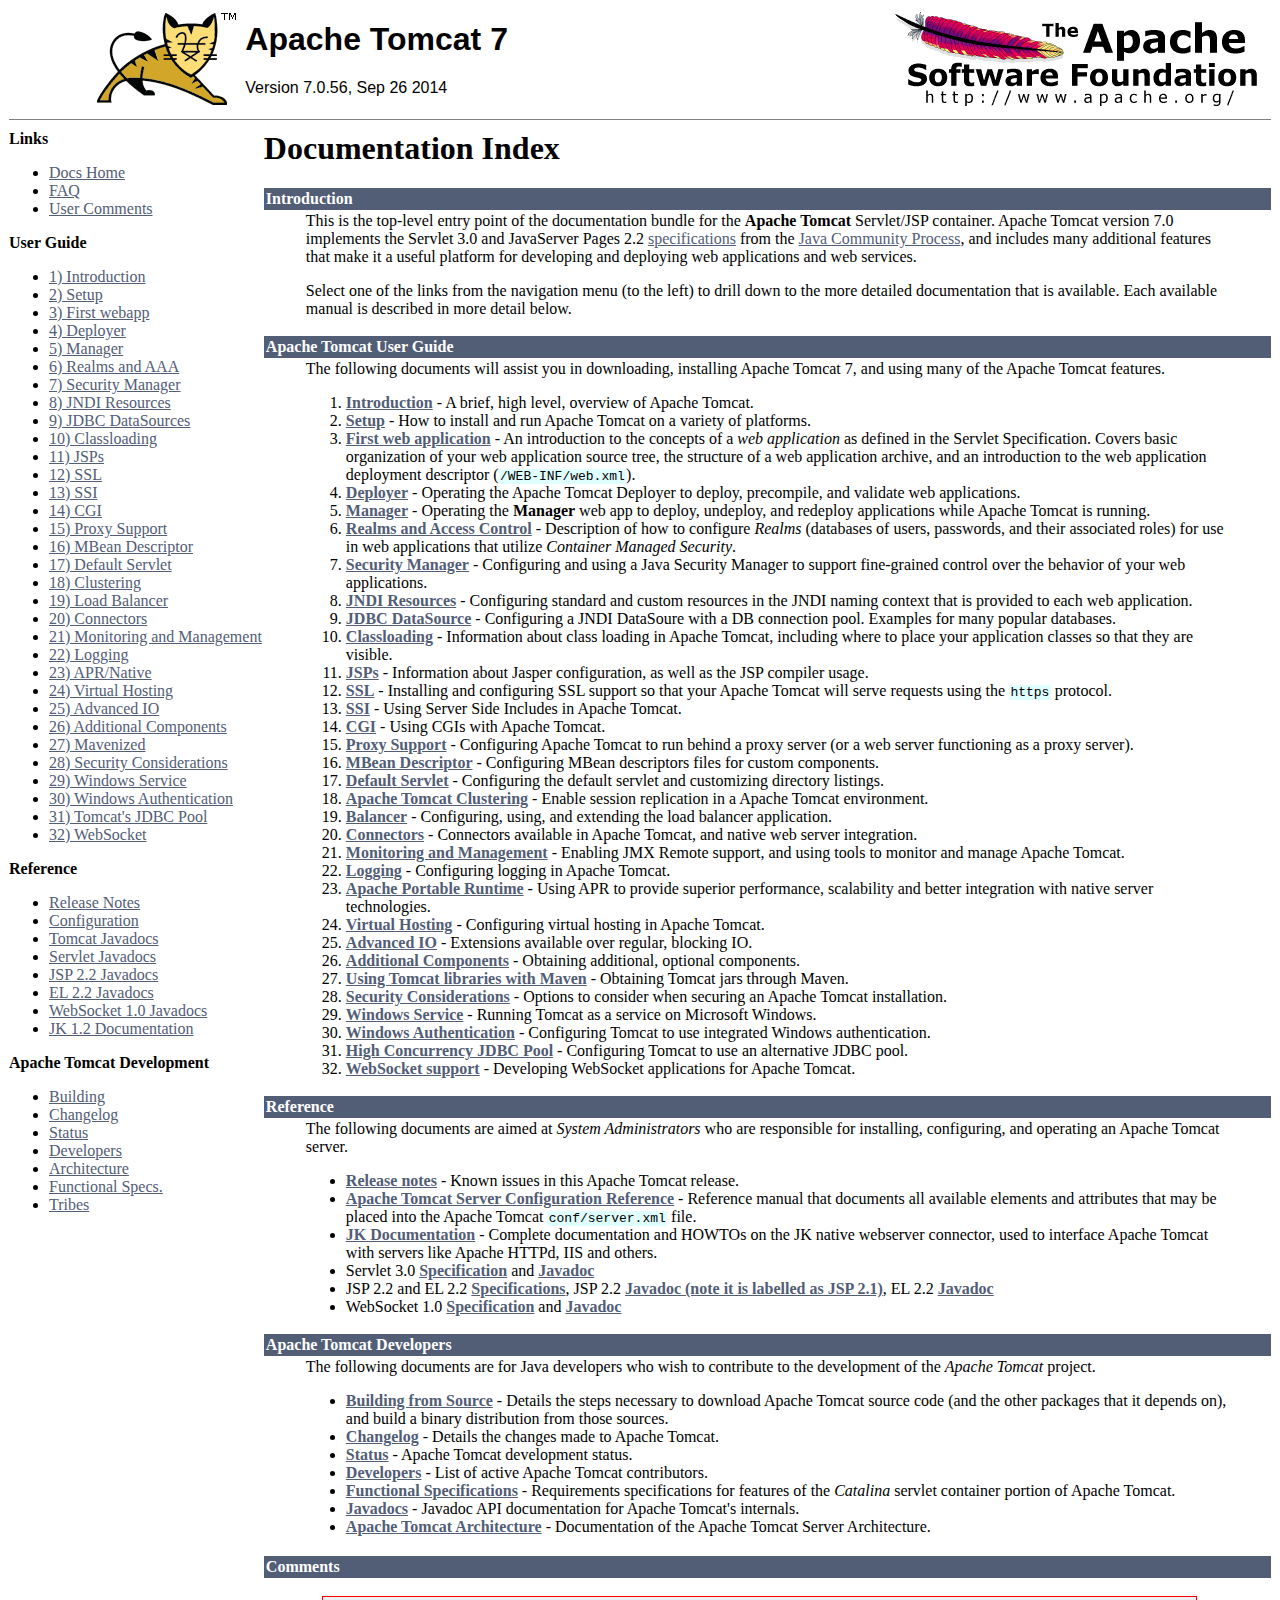
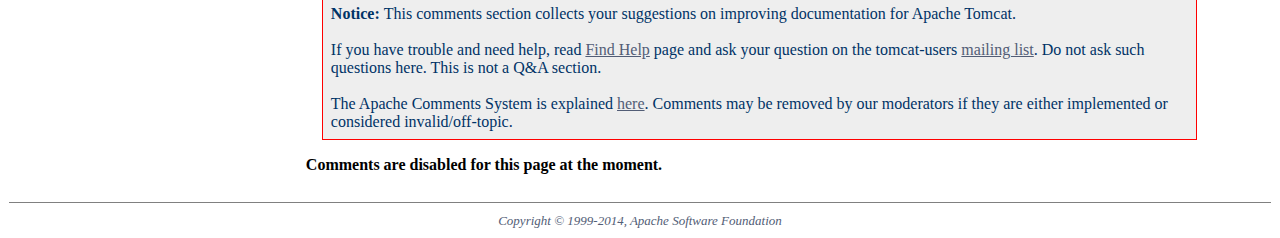
<file: OurMarkets/.metadata/.me_tcat7/webapps/docs/index.html>
<html><head><META http-equiv="Content-Type" content="text/html; charset=iso-8859-1"><title>Apache Tomcat 7 (7.0.56) - Documentation Index</title><meta name="author" content="Craig R. McClanahan"><meta name="author" content="Remy Maucherat"><meta name="author" content="Yoav Shapira"><style type="text/css" media="print">
    .noPrint {display: none;}
    td#mainBody {width: 100%;}
</style><style type="text/css">
code {background-color:rgb(224,255,255);padding:0 0.1em;}
code.attributeName, code.propertyName {background-color:transparent;}


table {
  border-collapse: collapse;
  text-align: left;
}
table *:not(table) {
  /* Prevent border-collapsing for table child elements like <div> */
  border-collapse: separate;
}

th {
  text-align: left;
}


div.codeBox pre code, code.attributeName, code.propertyName, code.noHighlight, .noHighlight code {
  background-color: transparent;
}
div.codeBox {
  overflow: auto;
  margin: 1em 0;
}
div.codeBox pre {
  margin: 0;
  padding: 4px;
  border: 1px solid #999;
  border-radius: 5px;
  background-color: #eff8ff;
  display: table; /* To prevent <pre>s from taking the complete available width. */
  /*
  When it is officially supported, use the following CSS instead of display: table
  to prevent big <pre>s from exceeding the browser window:
  max-width: available;
  width: min-content;
  */
}

div.codeBox pre.wrap {
  white-space: pre-wrap;
}


table.defaultTable tr, table.detail-table tr {
    border: 1px solid #CCC;
}

table.defaultTable tr:nth-child(even), table.detail-table tr:nth-child(even) {
    background-color: #FAFBFF;
}

table.defaultTable tr:nth-child(odd), table.detail-table tr:nth-child(odd) {
    background-color: #EEEFFF;
}

table.defaultTable th, table.detail-table th {
  background-color: #88b;
  color: #fff;
}

table.defaultTable th, table.defaultTable td, table.detail-table th, table.detail-table td {
  padding: 5px 8px;
}


p.notice {
    border: 1px solid rgb(255, 0, 0);
    background-color: rgb(238, 238, 238);
    color: rgb(0, 51, 102);
    padding: 0.5em;
    margin: 1em 2em 1em 1em;
}
</style></head><body bgcolor="#ffffff" text="#000000" link="#525D76" alink="#525D76" vlink="#525D76"><table border="0" width="100%" cellspacing="0"><!--PAGE HEADER--><tr><td><!--PROJECT LOGO--><a href="http://tomcat.apache.org/"><img src="./images/tomcat.gif" align="right" alt="
      The Apache Tomcat Servlet/JSP Container
    " border="0"></a></td><td><h1><font face="arial,helvetica,sanserif">Apache Tomcat 7</font></h1><font face="arial,helvetica,sanserif">Version 7.0.56, Sep 26 2014</font></td><td><!--APACHE LOGO--><a href="http://www.apache.org/"><img src="./images/asf-logo.gif" align="right" alt="Apache Logo" border="0"></a></td></tr></table><table border="0" width="100%" cellspacing="4"><!--HEADER SEPARATOR--><tr><td colspan="2"><hr noshade size="1"></td></tr><tr><!--LEFT SIDE NAVIGATION--><td width="20%" valign="top" nowrap class="noPrint"><p><strong>Links</strong></p><ul><li><a href="index.html">Docs Home</a></li><li><a href="http://wiki.apache.org/tomcat/FAQ">FAQ</a></li><li><a href="#comments_section">User Comments</a></li></ul><p><strong>User Guide</strong></p><ul><li><a href="introduction.html">1) Introduction</a></li><li><a href="setup.html">2) Setup</a></li><li><a href="appdev/index.html">3) First webapp</a></li><li><a href="deployer-howto.html">4) Deployer</a></li><li><a href="manager-howto.html">5) Manager</a></li><li><a href="realm-howto.html">6) Realms and AAA</a></li><li><a href="security-manager-howto.html">7) Security Manager</a></li><li><a href="jndi-resources-howto.html">8) JNDI Resources</a></li><li><a href="jndi-datasource-examples-howto.html">9) JDBC DataSources</a></li><li><a href="class-loader-howto.html">10) Classloading</a></li><li><a href="jasper-howto.html">11) JSPs</a></li><li><a href="ssl-howto.html">12) SSL</a></li><li><a href="ssi-howto.html">13) SSI</a></li><li><a href="cgi-howto.html">14) CGI</a></li><li><a href="proxy-howto.html">15) Proxy Support</a></li><li><a href="mbeans-descriptor-howto.html">16) MBean Descriptor</a></li><li><a href="default-servlet.html">17) Default Servlet</a></li><li><a href="cluster-howto.html">18) Clustering</a></li><li><a href="balancer-howto.html">19) Load Balancer</a></li><li><a href="connectors.html">20) Connectors</a></li><li><a href="monitoring.html">21) Monitoring and Management</a></li><li><a href="logging.html">22) Logging</a></li><li><a href="apr.html">23) APR/Native</a></li><li><a href="virtual-hosting-howto.html">24) Virtual Hosting</a></li><li><a href="aio.html">25) Advanced IO</a></li><li><a href="extras.html">26) Additional Components</a></li><li><a href="maven-jars.html">27) Mavenized</a></li><li><a href="security-howto.html">28) Security Considerations</a></li><li><a href="windows-service-howto.html">29) Windows Service</a></li><li><a href="windows-auth-howto.html">30) Windows Authentication</a></li><li><a href="jdbc-pool.html">31) Tomcat's JDBC Pool</a></li><li><a href="web-socket-howto.html">32) WebSocket</a></li></ul><p><strong>Reference</strong></p><ul><li><a href="RELEASE-NOTES.txt">Release Notes</a></li><li><a href="config/index.html">Configuration</a></li><li><a href="api/index.html">Tomcat Javadocs</a></li><li><a href="servletapi/index.html">Servlet Javadocs</a></li><li><a href="jspapi/index.html">JSP 2.2 Javadocs</a></li><li><a href="elapi/index.html">EL 2.2 Javadocs</a></li><li><a href="websocketapi/index.html">WebSocket 1.0 Javadocs</a></li><li><a href="http://tomcat.apache.org/connectors-doc/">JK 1.2 Documentation</a></li></ul><p><strong>Apache Tomcat Development</strong></p><ul><li><a href="building.html">Building</a></li><li><a href="changelog.html">Changelog</a></li><li><a href="http://wiki.apache.org/tomcat/TomcatVersions">Status</a></li><li><a href="developers.html">Developers</a></li><li><a href="architecture/index.html">Architecture</a></li><li><a href="funcspecs/index.html">Functional Specs.</a></li><li><a href="tribes/introduction.html">Tribes</a></li></ul></td><!--RIGHT SIDE MAIN BODY--><td width="80%" valign="top" align="left" id="mainBody"><h1>Documentation Index</h1><table border="0" cellspacing="0" cellpadding="2"><tr><td bgcolor="#525D76"><font color="#ffffff" face="arial,helvetica.sanserif"><a name="Introduction"><strong>Introduction</strong></a></font></td></tr><tr><td><blockquote>

<p>This is the top-level entry point of the documentation bundle for the
<strong>Apache Tomcat</strong> Servlet/JSP container.  Apache Tomcat version 7.0
implements the Servlet 3.0 and JavaServer Pages 2.2
<a href="http://wiki.apache.org/tomcat/Specifications">specifications</a> from the
<a href="http://www.jcp.org">Java Community Process</a>, and includes many
additional features that make it a useful platform for developing and deploying
web applications and web services.</p>

<p>Select one of the links from the navigation menu (to the left) to drill
down to the more detailed documentation that is available.  Each available
manual is described in more detail below.</p>

</blockquote></td></tr></table><table border="0" cellspacing="0" cellpadding="2"><tr><td bgcolor="#525D76"><font color="#ffffff" face="arial,helvetica.sanserif"><a name="Apache Tomcat User Guide"><!--()--></a><a name="Apache_Tomcat_User_Guide"><strong>Apache Tomcat User Guide</strong></a></font></td></tr><tr><td><blockquote>

<p>The following documents will assist you in downloading, installing
Apache Tomcat 7, and using many of the Apache Tomcat features.</p>

<ol>
<li><a href="introduction.html"><strong>Introduction</strong></a> - A
    brief, high level, overview of Apache Tomcat.</li>
<li><a href="setup.html"><strong>Setup</strong></a> - How to install and run
    Apache Tomcat on a variety of platforms.</li>
<li><a href="appdev/index.html"><strong>First web application</strong></a>
    - An introduction to the concepts of a <em>web application</em> as defined
    in the Servlet Specification.  Covers basic organization of your web application
    source tree, the structure of a web application archive, and an
    introduction to the web application deployment descriptor
    (<code>/WEB-INF/web.xml</code>).</li>
<li><a href="deployer-howto.html"><strong>Deployer</strong></a> -
    Operating the Apache Tomcat Deployer to deploy, precompile, and validate web
    applications.</li>
<li><a href="manager-howto.html"><strong>Manager</strong></a> -
    Operating the <strong>Manager</strong> web app to deploy, undeploy, and
    redeploy applications while Apache Tomcat is running.</li>
<li><a href="realm-howto.html"><strong>Realms and Access Control</strong></a>
    - Description of how to configure <em>Realms</em> (databases of users,
    passwords, and their associated roles) for use in web applications that
    utilize <em>Container Managed Security</em>.</li>
<li><a href="security-manager-howto.html"><strong>Security Manager</strong></a>
    - Configuring and using a Java Security Manager to
    support fine-grained control over the behavior of your web applications.
    </li>
<li><a href="jndi-resources-howto.html"><strong>JNDI Resources</strong></a>
    - Configuring standard and custom resources in the JNDI naming context
    that is provided to each web application.</li>
<li><a href="jndi-datasource-examples-howto.html">
    <strong>JDBC DataSource</strong></a>
    - Configuring a JNDI DataSoure with a DB connection pool.
    Examples for many popular databases.</li>
<li><a href="class-loader-howto.html"><strong>Classloading</strong></a>
    - Information about class loading in Apache Tomcat, including where to place
    your application classes so that they are visible.</li>
<li><a href="jasper-howto.html"><strong>JSPs</strong></a>
    - Information about Jasper configuration, as well as the JSP compiler
    usage.</li>
<li><a href="ssl-howto.html"><strong>SSL</strong></a> -
    Installing and
    configuring SSL support so that your Apache Tomcat will serve requests using
    the <code>https</code> protocol.</li>
<li><a href="ssi-howto.html"><strong>SSI</strong></a> -
    Using Server Side Includes in Apache Tomcat.</li>
<li><a href="cgi-howto.html"><strong>CGI</strong></a> -
    Using CGIs with Apache Tomcat.</li>
<li><a href="proxy-howto.html"><strong>Proxy Support</strong></a> -
    Configuring Apache Tomcat to run behind a proxy server (or a web server
    functioning as a proxy server).</li>
<li><a href="mbeans-descriptor-howto.html"><strong>MBean Descriptor</strong></a> -
    Configuring MBean descriptors files for custom components.</li>
<li><a href="default-servlet.html"><strong>Default Servlet</strong></a> -
    Configuring the default servlet and customizing directory listings.</li>
<li><a href="cluster-howto.html"><strong>Apache Tomcat Clustering</strong></a> -
    Enable session replication in a Apache Tomcat environment.</li>
<li><a href="balancer-howto.html"><strong>Balancer</strong></a> -
    Configuring, using, and extending the load balancer application.</li>
<li><a href="connectors.html"><strong>Connectors</strong></a> -
    Connectors available in Apache Tomcat, and native web server integration.</li>
<li><a href="monitoring.html"><strong>Monitoring and Management</strong></a> -
    Enabling JMX Remote support, and using tools to monitor and manage Apache Tomcat.</li>
<li><a href="logging.html"><strong>Logging</strong></a> -
    Configuring logging in Apache Tomcat.</li>
<li><a href="apr.html"><strong>Apache Portable Runtime</strong></a> -
    Using APR to provide superior performance, scalability and better
    integration with native server technologies.</li>
<li><a href="virtual-hosting-howto.html"><strong>Virtual Hosting</strong></a> -
    Configuring virtual hosting in Apache Tomcat.</li>
<li><a href="aio.html"><strong>Advanced IO</strong></a> -
    Extensions available over regular, blocking IO.</li>
<li><a href="extras.html"><strong>Additional Components</strong></a> -
    Obtaining additional, optional components.</li>
<li><a href="maven-jars.html"><strong>Using Tomcat libraries with Maven</strong></a> -
    Obtaining Tomcat jars through Maven.</li>
<li><a href="security-howto.html"><strong>Security Considerations</strong></a> -
    Options to consider when securing an Apache Tomcat installation.</li>
<li><a href="windows-service-howto.html"><strong>Windows Service</strong></a> -
    Running Tomcat as a service on Microsoft Windows.</li>
<li><a href="windows-auth-howto.html"><strong>Windows Authentication</strong></a> -
    Configuring Tomcat to use integrated Windows authentication.</li>
<li><a href="jdbc-pool.html"><strong>High Concurrency JDBC Pool</strong></a> -
    Configuring Tomcat to use an alternative JDBC pool.</li>
<li><a href="web-socket-howto.html"><strong>WebSocket support</strong></a> -
    Developing WebSocket applications for Apache Tomcat.</li>

</ol>

</blockquote></td></tr></table><table border="0" cellspacing="0" cellpadding="2"><tr><td bgcolor="#525D76"><font color="#ffffff" face="arial,helvetica.sanserif"><a name="Reference"><strong>Reference</strong></a></font></td></tr><tr><td><blockquote>

<p>The following documents are aimed at <em>System Administrators</em> who
are responsible for installing, configuring, and operating an Apache Tomcat server.
</p>
<ul>
<li><a href="RELEASE-NOTES.txt"><strong>Release notes</strong></a>
    - Known issues in this Apache Tomcat release.
    </li>
<li><a href="config/index.html"><strong>Apache Tomcat Server Configuration Reference</strong></a>
    - Reference manual that documents all available elements and attributes
      that may be placed into the Apache Tomcat <code>conf/server.xml</code> file.
    </li>
<li><a href="http://tomcat.apache.org/connectors-doc/index.html"><strong>JK Documentation</strong></a>
    - Complete documentation and HOWTOs on the JK native webserver connector,
      used to interface Apache Tomcat with servers like Apache HTTPd, IIS
      and others.</li>
<li>Servlet 3.0
    <a href="http://jcp.org/aboutJava/communityprocess/final/jsr315/index.html">
    <strong>Specification</strong></a> and
    <a href="http://docs.oracle.com/javaee/6/api/index.html?javax/servlet/package-summary.html">
    <strong>Javadoc</strong></a>
    </li>
<li>JSP 2.2 and EL 2.2
    <a href="http://jcp.org/aboutJava/communityprocess/mrel/jsr245/index.html">
    <strong>Specifications</strong></a>, JSP 2.2
    <a href="http://docs.oracle.com/javaee/6/api/index.html?javax/servlet/jsp/package-summary.html">
    <strong>Javadoc (note it is labelled as JSP 2.1)</strong></a>, EL 2.2
    <a href="http://docs.oracle.com/javaee/6/api/index.html?javax/el/package-summary.html">
    <strong>Javadoc</strong></a>
    </li>
<li>WebSocket 1.0
    <a href="http://jcp.org/aboutJava/communityprocess/final/jsr356/index.html">
    <strong>Specification</strong></a> and
    <a href="http://docs.oracle.com/javaee/7/api/javax/websocket/package-summary.html">
    <strong>Javadoc</strong></a>
    </li>
</ul>

</blockquote></td></tr></table><table border="0" cellspacing="0" cellpadding="2"><tr><td bgcolor="#525D76"><font color="#ffffff" face="arial,helvetica.sanserif"><a name="Apache Tomcat Developers"><!--()--></a><a name="Apache_Tomcat_Developers"><strong>Apache Tomcat Developers</strong></a></font></td></tr><tr><td><blockquote>

<p>The following documents are for Java developers who wish to contribute to
the development of the <em>Apache Tomcat</em> project.</p>
<ul>
<li><a href="building.html"><strong>Building from Source</strong></a> -
    Details the steps necessary to download Apache Tomcat source code (and the
    other packages that it depends on), and build a binary distribution from
    those sources.
    </li>
<li><a href="changelog.html"><strong>Changelog</strong></a> - Details the
    changes made to Apache Tomcat.
    </li>
<li><a href="http://wiki.apache.org/tomcat/TomcatVersions"><strong>Status</strong></a> -
    Apache Tomcat development status.
    </li>
<li><a href="developers.html"><strong>Developers</strong></a> - List of active
    Apache Tomcat contributors.
    </li>
<li><a href="funcspecs/index.html"><strong>Functional Specifications</strong></a>
    - Requirements specifications for features of the <em>Catalina</em> servlet
    container portion of Apache Tomcat.</li>
<li><a href="api/index.html"><strong>Javadocs</strong></a>
    - Javadoc API documentation for Apache Tomcat's internals.</li>
<li><a href="architecture/index.html"><strong>Apache Tomcat Architecture</strong></a>
    - Documentation of the Apache Tomcat Server Architecture.</li>
</ul>

</blockquote></td></tr></table></td></tr><tr class="noPrint"><td width="20%" valign="top" nowrap class="noPrint"></td><td width="80%" valign="top" align="left"><table border="0" cellspacing="0" cellpadding="2"><tr><td bgcolor="#525D76"><font color="#ffffff" face="arial,helvetica.sanserif"><a name="comments_section" id="comments_section"><strong>Comments</strong></a></font></td></tr><tr><td><blockquote><p class="notice"><strong>Notice: </strong>This comments section collects your suggestions
              on improving documentation for Apache Tomcat.<br><br>
              If you have trouble and need help, read
              <a href="http://tomcat.apache.org/findhelp.html">Find Help</a> page
              and ask your question on the tomcat-users
              <a href="http://tomcat.apache.org/lists.html">mailing list</a>.
              Do not ask such questions here. This is not a Q&amp;A section.<br><br>
              The Apache Comments System is explained <a href="./comments.html">here</a>.
              Comments may be removed by our moderators if they are either
              implemented or considered invalid/off-topic.</p><script type="text/javascript"><!--//--><![CDATA[//><!--
              var comments_shortname = 'tomcat';
              var comments_identifier = 'http://tomcat.apache.org/tomcat-7.0-doc/index.html';
              (function(w, d) {
                  if (w.location.hostname.toLowerCase() == "tomcat.apache.org") {
                      d.write('<div id="comments_thread"><\/div>');
                      var s = d.createElement('script');
                      s.type = 'text/javascript';
                      s.async = true;
                      s.src = 'https://comments.apache.org/show_comments.lua?site=' + comments_shortname + '&page=' + comments_identifier;
                      (d.getElementsByTagName('head')[0] || d.getElementsByTagName('body')[0]).appendChild(s);
                  }
                  else {
                      d.write('<div id="comments_thread"><strong>Comments are disabled for this page at the moment.<\/strong><\/div>');
                  }
              })(window, document);
              //--><!]]></script></blockquote></td></tr></table></td></tr><!--FOOTER SEPARATOR--><tr><td colspan="2"><hr noshade size="1"></td></tr><!--PAGE FOOTER--><tr><td colspan="2"><div align="center"><font color="#525D76" size="-1"><em>
        Copyright &copy; 1999-2014, Apache Software Foundation
        </em></font></div></td></tr></table></body></html>
</file>
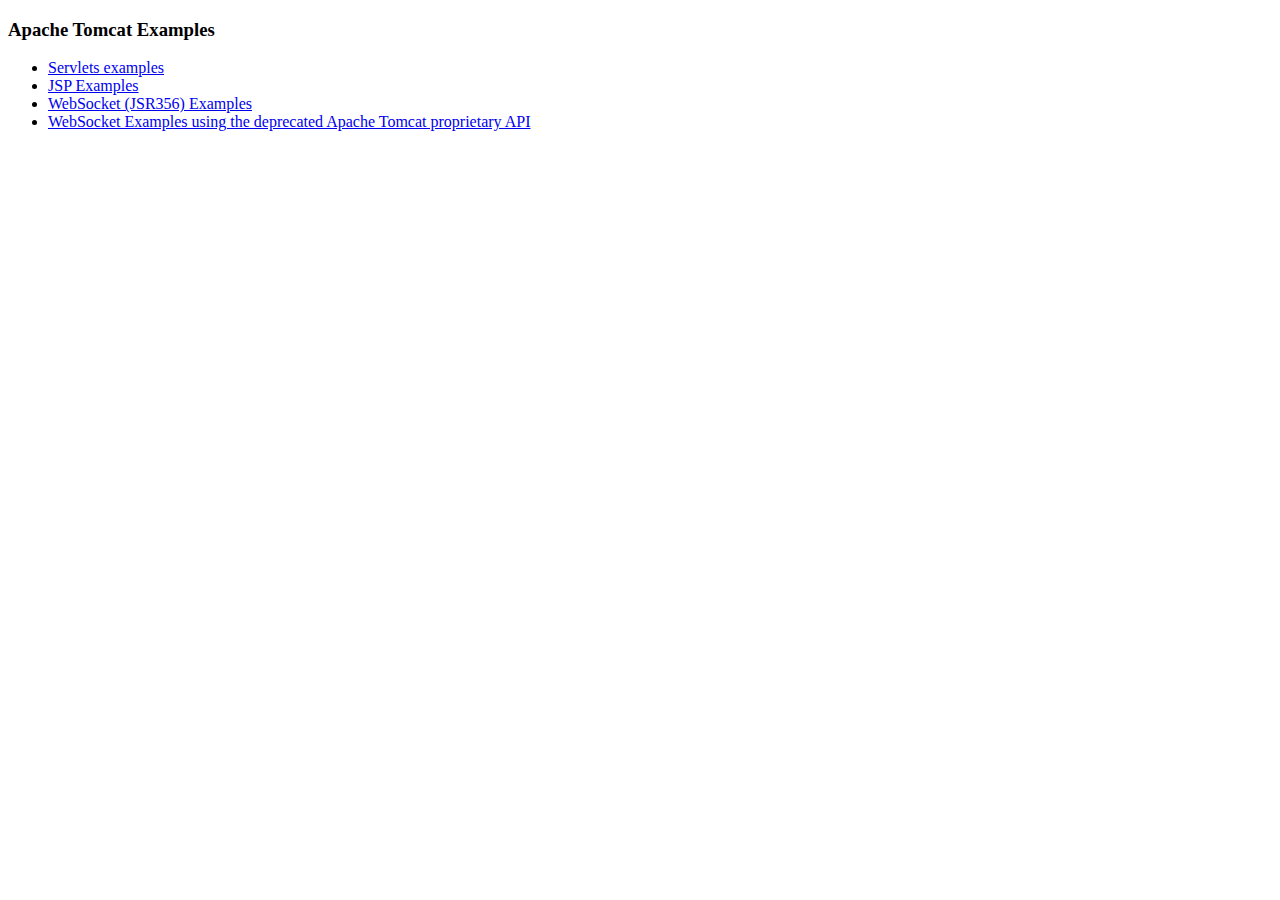
<file: OurMarkets/.metadata/.me_tcat7/webapps/examples/index.html>
<!--
  Licensed to the Apache Software Foundation (ASF) under one or more
  contributor license agreements.  See the NOTICE file distributed with
  this work for additional information regarding copyright ownership.
  The ASF licenses this file to You under the Apache License, Version 2.0
  (the "License"); you may not use this file except in compliance with
  the License.  You may obtain a copy of the License at

      http://www.apache.org/licenses/LICENSE-2.0

  Unless required by applicable law or agreed to in writing, software
  distributed under the License is distributed on an "AS IS" BASIS,
  WITHOUT WARRANTIES OR CONDITIONS OF ANY KIND, either express or implied.
  See the License for the specific language governing permissions and
  limitations under the License.
-->
<!DOCTYPE HTML><html lang="en"><head>
<meta charset="UTF-8">
<title>Apache Tomcat Examples</title>
</head>
<body>
<p>
<h3>Apache Tomcat Examples</H3>
<p></p>
<ul>
<li><a href="servlets">Servlets examples</a></li>
<li><a href="jsp">JSP Examples</a></li>
<li><a href="websocket/index.xhtml">WebSocket (JSR356) Examples</a></li>
<li><a href="websocket-deprecated">WebSocket Examples using the deprecated
    Apache Tomcat proprietary API</a></li>
</ul>
</body></html>
</file>
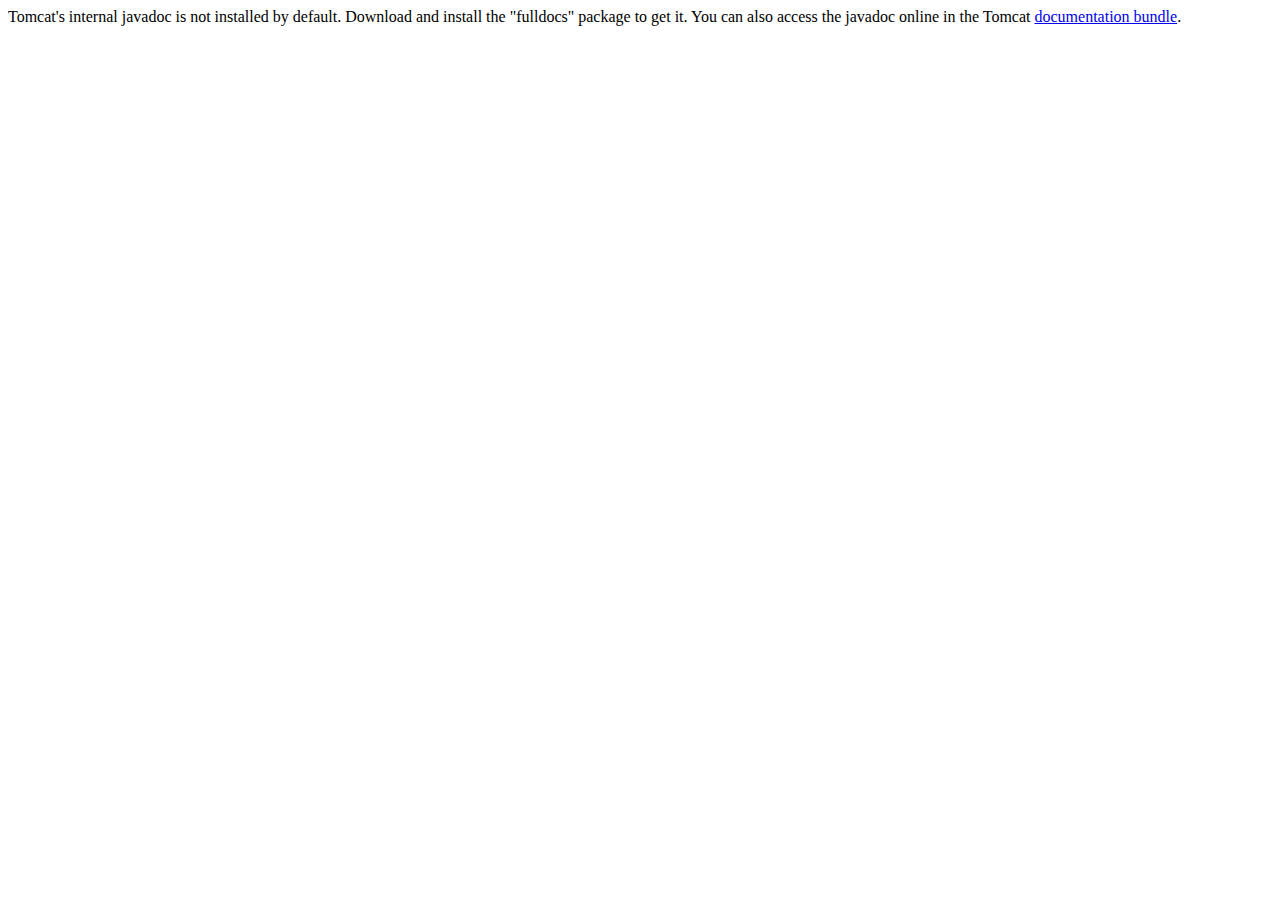
<file: OurMarkets/.metadata/.me_tcat7/webapps/docs/api/index.html>
<!--
  Licensed to the Apache Software Foundation (ASF) under one or more
  contributor license agreements.  See the NOTICE file distributed with
  this work for additional information regarding copyright ownership.
  The ASF licenses this file to You under the Apache License, Version 2.0
  (the "License"); you may not use this file except in compliance with
  the License.  You may obtain a copy of the License at

      http://www.apache.org/licenses/LICENSE-2.0

  Unless required by applicable law or agreed to in writing, software
  distributed under the License is distributed on an "AS IS" BASIS,
  WITHOUT WARRANTIES OR CONDITIONS OF ANY KIND, either express or implied.
  See the License for the specific language governing permissions and
  limitations under the License.
-->
<!doctype html public "-//w3c//dtd html 4.0 transitional//en" "http://www.w3.org/TR/REC-html40/strict.dtd">
<html>
    <head>
    <meta http-equiv="Content-Type" content="text/html; charset=iso-8859-1">
    <title>API docs</title>
</head>

<body>

Tomcat's internal javadoc is not installed by default. Download and install
the "fulldocs" package to get it.

You can also access the javadoc online in the Tomcat
<a href="http://tomcat.apache.org/tomcat-7.0-doc/">
documentation bundle</a>.

</body>
</html>
</file>
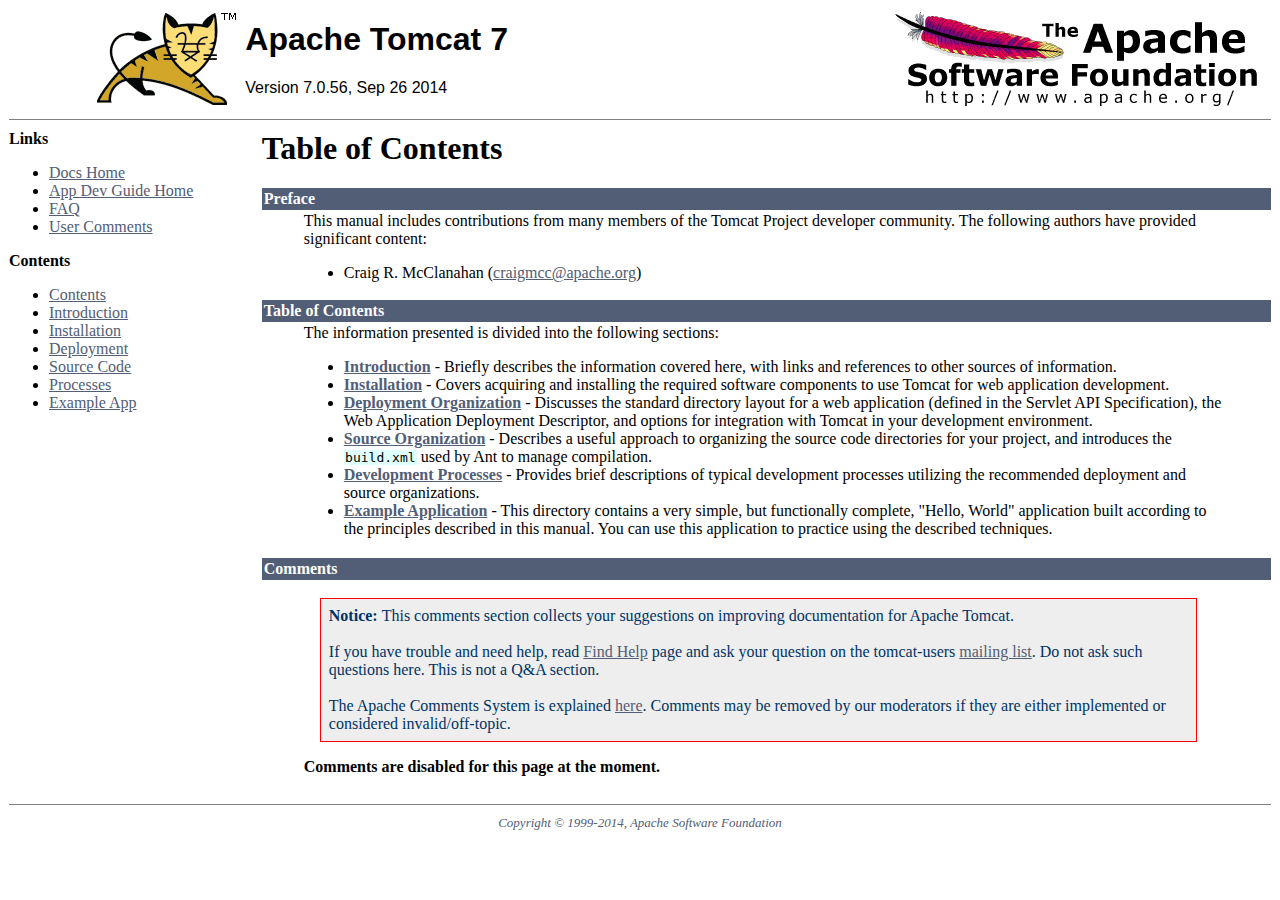
<file: OurMarkets/.metadata/.me_tcat7/webapps/docs/appdev/index.html>
<html><head><META http-equiv="Content-Type" content="text/html; charset=iso-8859-1"><title>Application Developer's Guide (7.0.56) - Table of Contents</title><meta name="author" content="Craig R. McClanahan"><style type="text/css" media="print">
    .noPrint {display: none;}
    td#mainBody {width: 100%;}
</style><style type="text/css">
code {background-color:rgb(224,255,255);padding:0 0.1em;}
code.attributeName, code.propertyName {background-color:transparent;}


table {
  border-collapse: collapse;
  text-align: left;
}
table *:not(table) {
  /* Prevent border-collapsing for table child elements like <div> */
  border-collapse: separate;
}

th {
  text-align: left;
}


div.codeBox pre code, code.attributeName, code.propertyName, code.noHighlight, .noHighlight code {
  background-color: transparent;
}
div.codeBox {
  overflow: auto;
  margin: 1em 0;
}
div.codeBox pre {
  margin: 0;
  padding: 4px;
  border: 1px solid #999;
  border-radius: 5px;
  background-color: #eff8ff;
  display: table; /* To prevent <pre>s from taking the complete available width. */
  /*
  When it is officially supported, use the following CSS instead of display: table
  to prevent big <pre>s from exceeding the browser window:
  max-width: available;
  width: min-content;
  */
}

div.codeBox pre.wrap {
  white-space: pre-wrap;
}


table.defaultTable tr, table.detail-table tr {
    border: 1px solid #CCC;
}

table.defaultTable tr:nth-child(even), table.detail-table tr:nth-child(even) {
    background-color: #FAFBFF;
}

table.defaultTable tr:nth-child(odd), table.detail-table tr:nth-child(odd) {
    background-color: #EEEFFF;
}

table.defaultTable th, table.detail-table th {
  background-color: #88b;
  color: #fff;
}

table.defaultTable th, table.defaultTable td, table.detail-table th, table.detail-table td {
  padding: 5px 8px;
}


p.notice {
    border: 1px solid rgb(255, 0, 0);
    background-color: rgb(238, 238, 238);
    color: rgb(0, 51, 102);
    padding: 0.5em;
    margin: 1em 2em 1em 1em;
}
</style></head><body bgcolor="#ffffff" text="#000000" link="#525D76" alink="#525D76" vlink="#525D76"><table border="0" width="100%" cellspacing="0"><!--PAGE HEADER--><tr><td><!--PROJECT LOGO--><a href="http://tomcat.apache.org/"><img src="../images/tomcat.gif" align="right" alt="
      The Apache Tomcat Servlet/JSP Container
    " border="0"></a></td><td><h1><font face="arial,helvetica,sanserif">Apache Tomcat 7</font></h1><font face="arial,helvetica,sanserif">Version 7.0.56, Sep 26 2014</font></td><td><!--APACHE LOGO--><a href="http://www.apache.org/"><img src="../images/asf-logo.gif" align="right" alt="Apache Logo" border="0"></a></td></tr></table><table border="0" width="100%" cellspacing="4"><!--HEADER SEPARATOR--><tr><td colspan="2"><hr noshade size="1"></td></tr><tr><!--LEFT SIDE NAVIGATION--><td width="20%" valign="top" nowrap class="noPrint"><p><strong>Links</strong></p><ul><li><a href="../index.html">Docs Home</a></li><li><a href="index.html">App Dev Guide Home</a></li><li><a href="http://wiki.apache.org/tomcat/FAQ">FAQ</a></li><li><a href="#comments_section">User Comments</a></li></ul><p><strong>Contents</strong></p><ul><li><a href="index.html">Contents</a></li><li><a href="introduction.html">Introduction</a></li><li><a href="installation.html">Installation</a></li><li><a href="deployment.html">Deployment</a></li><li><a href="source.html">Source Code</a></li><li><a href="processes.html">Processes</a></li><li><a href="sample/">Example App</a></li></ul></td><!--RIGHT SIDE MAIN BODY--><td width="80%" valign="top" align="left" id="mainBody"><h1>Table of Contents</h1><table border="0" cellspacing="0" cellpadding="2"><tr><td bgcolor="#525D76"><font color="#ffffff" face="arial,helvetica.sanserif"><a name="Preface"><strong>Preface</strong></a></font></td></tr><tr><td><blockquote>

<p>This manual includes contributions from many members of the Tomcat Project
developer community.  The following authors have provided significant content:
</p>
<ul>
<li>Craig R. McClanahan
    (<a href="mailto:craigmcc@apache.org">craigmcc@apache.org</a>)</li>
</ul>

</blockquote></td></tr></table><table border="0" cellspacing="0" cellpadding="2"><tr><td bgcolor="#525D76"><font color="#ffffff" face="arial,helvetica.sanserif"><a name="Table of Contents"><!--()--></a><a name="Table_of_Contents"><strong>Table of Contents</strong></a></font></td></tr><tr><td><blockquote>

<p>The information presented is divided into the following sections:</p>
<ul>
<li><a href="introduction.html"><strong>Introduction</strong></a> -
    Briefly describes the information covered here, with
    links and references to other sources of information.</li>
<li><a href="installation.html"><strong>Installation</strong></a> -
    Covers acquiring and installing the required software
    components to use Tomcat for web application development.</li>
<li><a href="deployment.html"><strong>Deployment Organization</strong></a> -
    Discusses the standard directory layout for a web application
    (defined in the Servlet API Specification), the Web Application
    Deployment Descriptor, and options for integration with Tomcat
    in your development environment.</li>
<li><a href="source.html"><strong>Source Organization</strong></a> -
    Describes a useful approach to organizing the source code
    directories for your project, and introduces the
    <code>build.xml</code> used by Ant to manage compilation.</li>
<li><a href="processes.html"><strong>Development Processes</strong></a> -
    Provides brief descriptions of typical development processes
    utilizing the recommended deployment and source organizations.</li>
<li><a href="sample/" target="_blank"><strong>Example Application</strong></a> -
    This directory contains a very simple, but functionally complete,
    "Hello, World" application built according to the principles
    described in this manual.  You can use this application to
    practice using the described techniques.</li>
</ul>

</blockquote></td></tr></table></td></tr><tr class="noPrint"><td width="20%" valign="top" nowrap class="noPrint"></td><td width="80%" valign="top" align="left"><table border="0" cellspacing="0" cellpadding="2"><tr><td bgcolor="#525D76"><font color="#ffffff" face="arial,helvetica.sanserif"><a name="comments_section" id="comments_section"><strong>Comments</strong></a></font></td></tr><tr><td><blockquote><p class="notice"><strong>Notice: </strong>This comments section collects your suggestions
              on improving documentation for Apache Tomcat.<br><br>
              If you have trouble and need help, read
              <a href="http://tomcat.apache.org/findhelp.html">Find Help</a> page
              and ask your question on the tomcat-users
              <a href="http://tomcat.apache.org/lists.html">mailing list</a>.
              Do not ask such questions here. This is not a Q&amp;A section.<br><br>
              The Apache Comments System is explained <a href="../comments.html">here</a>.
              Comments may be removed by our moderators if they are either
              implemented or considered invalid/off-topic.</p><script type="text/javascript"><!--//--><![CDATA[//><!--
              var comments_shortname = 'tomcat';
              var comments_identifier = 'http://tomcat.apache.org/tomcat-7.0-doc/appdev/index.html';
              (function(w, d) {
                  if (w.location.hostname.toLowerCase() == "tomcat.apache.org") {
                      d.write('<div id="comments_thread"><\/div>');
                      var s = d.createElement('script');
                      s.type = 'text/javascript';
                      s.async = true;
                      s.src = 'https://comments.apache.org/show_comments.lua?site=' + comments_shortname + '&page=' + comments_identifier;
                      (d.getElementsByTagName('head')[0] || d.getElementsByTagName('body')[0]).appendChild(s);
                  }
                  else {
                      d.write('<div id="comments_thread"><strong>Comments are disabled for this page at the moment.<\/strong><\/div>');
                  }
              })(window, document);
              //--><!]]></script></blockquote></td></tr></table></td></tr><!--FOOTER SEPARATOR--><tr><td colspan="2"><hr noshade size="1"></td></tr><!--PAGE FOOTER--><tr><td colspan="2"><div align="center"><font color="#525D76" size="-1"><em>
        Copyright &copy; 1999-2014, Apache Software Foundation
        </em></font></div></td></tr></table></body></html>
</file>
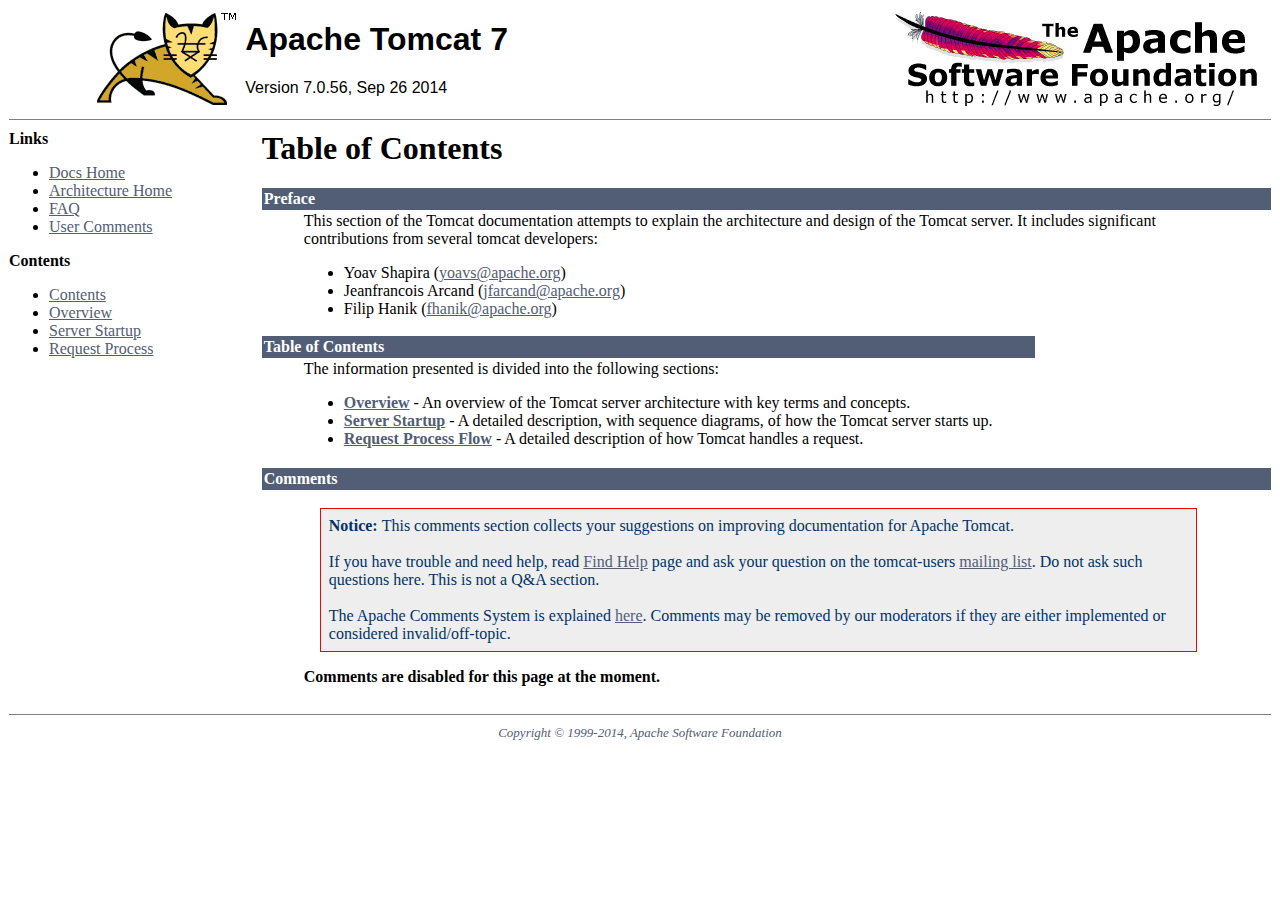
<file: OurMarkets/.metadata/.me_tcat7/webapps/docs/architecture/index.html>
<html><head><META http-equiv="Content-Type" content="text/html; charset=iso-8859-1"><title>Apache Tomcat 7 Architecture (7.0.56) - Table of Contents</title><meta name="author" content="Yoav Shapira"><style type="text/css" media="print">
    .noPrint {display: none;}
    td#mainBody {width: 100%;}
</style><style type="text/css">
code {background-color:rgb(224,255,255);padding:0 0.1em;}
code.attributeName, code.propertyName {background-color:transparent;}


table {
  border-collapse: collapse;
  text-align: left;
}
table *:not(table) {
  /* Prevent border-collapsing for table child elements like <div> */
  border-collapse: separate;
}

th {
  text-align: left;
}


div.codeBox pre code, code.attributeName, code.propertyName, code.noHighlight, .noHighlight code {
  background-color: transparent;
}
div.codeBox {
  overflow: auto;
  margin: 1em 0;
}
div.codeBox pre {
  margin: 0;
  padding: 4px;
  border: 1px solid #999;
  border-radius: 5px;
  background-color: #eff8ff;
  display: table; /* To prevent <pre>s from taking the complete available width. */
  /*
  When it is officially supported, use the following CSS instead of display: table
  to prevent big <pre>s from exceeding the browser window:
  max-width: available;
  width: min-content;
  */
}

div.codeBox pre.wrap {
  white-space: pre-wrap;
}


table.defaultTable tr, table.detail-table tr {
    border: 1px solid #CCC;
}

table.defaultTable tr:nth-child(even), table.detail-table tr:nth-child(even) {
    background-color: #FAFBFF;
}

table.defaultTable tr:nth-child(odd), table.detail-table tr:nth-child(odd) {
    background-color: #EEEFFF;
}

table.defaultTable th, table.detail-table th {
  background-color: #88b;
  color: #fff;
}

table.defaultTable th, table.defaultTable td, table.detail-table th, table.detail-table td {
  padding: 5px 8px;
}


p.notice {
    border: 1px solid rgb(255, 0, 0);
    background-color: rgb(238, 238, 238);
    color: rgb(0, 51, 102);
    padding: 0.5em;
    margin: 1em 2em 1em 1em;
}
</style></head><body bgcolor="#ffffff" text="#000000" link="#525D76" alink="#525D76" vlink="#525D76"><table border="0" width="100%" cellspacing="0"><!--PAGE HEADER--><tr><td><!--PROJECT LOGO--><a href="http://tomcat.apache.org/"><img src="../images/tomcat.gif" align="right" alt="
      The Apache Tomcat Servlet/JSP Container
    " border="0"></a></td><td><h1><font face="arial,helvetica,sanserif">Apache Tomcat 7</font></h1><font face="arial,helvetica,sanserif">Version 7.0.56, Sep 26 2014</font></td><td><!--APACHE LOGO--><a href="http://www.apache.org/"><img src="../images/asf-logo.gif" align="right" alt="Apache Logo" border="0"></a></td></tr></table><table border="0" width="100%" cellspacing="4"><!--HEADER SEPARATOR--><tr><td colspan="2"><hr noshade size="1"></td></tr><tr><!--LEFT SIDE NAVIGATION--><td width="20%" valign="top" nowrap class="noPrint"><p><strong>Links</strong></p><ul><li><a href="../index.html">Docs Home</a></li><li><a href="index.html">Architecture Home</a></li><li><a href="http://wiki.apache.org/tomcat/FAQ">FAQ</a></li><li><a href="#comments_section">User Comments</a></li></ul><p><strong>Contents</strong></p><ul><li><a href="index.html">Contents</a></li><li><a href="overview.html">Overview</a></li><li><a href="startup.html">Server Startup</a></li><li><a href="requestProcess.html">Request Process</a></li></ul></td><!--RIGHT SIDE MAIN BODY--><td width="80%" valign="top" align="left" id="mainBody"><h1>Table of Contents</h1><table border="0" cellspacing="0" cellpadding="2"><tr><td bgcolor="#525D76"><font color="#ffffff" face="arial,helvetica.sanserif"><a name="Preface"><strong>Preface</strong></a></font></td></tr><tr><td><blockquote>

<p>This section of the Tomcat documentation attempts to explain
the architecture and design of the Tomcat server.  It includes significant
contributions from several tomcat developers:
</p>
<ul>
<li>Yoav Shapira
    (<a href="mailto:yoavs@apache.org">yoavs@apache.org</a>)</li>
<li>Jeanfrancois Arcand
    (<a href="mailto:jfarcand@apache.org">jfarcand@apache.org</a>)</li>
<li>Filip Hanik
    (<a href="mailto:fhanik@apache.org">fhanik@apache.org</a>)</li>
</ul>

</blockquote></td></tr></table><table border="0" cellspacing="0" cellpadding="2"><tr><td bgcolor="#525D76"><font color="#ffffff" face="arial,helvetica.sanserif"><a name="Table of Contents"><!--()--></a><a name="Table_of_Contents"><strong>Table of Contents</strong></a></font></td></tr><tr><td><blockquote>

<p>The information presented is divided into the following sections:</p>
<ul>
<li><a href="overview.html"><strong>Overview</strong></a> -
    An overview of the Tomcat server architecture with key terms
    and concepts.</li>
<li><a href="startup.html"><strong>Server Startup</strong></a> -
    A detailed description, with sequence diagrams, of how the Tomcat
    server starts up.</li>
<li><a href="requestProcess.html"><strong>Request Process Flow</strong></a> -
    A detailed description of how Tomcat handles a request.</li>
</ul>

</blockquote></td></tr></table></td></tr><tr class="noPrint"><td width="20%" valign="top" nowrap class="noPrint"></td><td width="80%" valign="top" align="left"><table border="0" cellspacing="0" cellpadding="2"><tr><td bgcolor="#525D76"><font color="#ffffff" face="arial,helvetica.sanserif"><a name="comments_section" id="comments_section"><strong>Comments</strong></a></font></td></tr><tr><td><blockquote><p class="notice"><strong>Notice: </strong>This comments section collects your suggestions
              on improving documentation for Apache Tomcat.<br><br>
              If you have trouble and need help, read
              <a href="http://tomcat.apache.org/findhelp.html">Find Help</a> page
              and ask your question on the tomcat-users
              <a href="http://tomcat.apache.org/lists.html">mailing list</a>.
              Do not ask such questions here. This is not a Q&amp;A section.<br><br>
              The Apache Comments System is explained <a href="../comments.html">here</a>.
              Comments may be removed by our moderators if they are either
              implemented or considered invalid/off-topic.</p><script type="text/javascript"><!--//--><![CDATA[//><!--
              var comments_shortname = 'tomcat';
              var comments_identifier = 'http://tomcat.apache.org/tomcat-7.0-doc/architecture/index.html';
              (function(w, d) {
                  if (w.location.hostname.toLowerCase() == "tomcat.apache.org") {
                      d.write('<div id="comments_thread"><\/div>');
                      var s = d.createElement('script');
                      s.type = 'text/javascript';
                      s.async = true;
                      s.src = 'https://comments.apache.org/show_comments.lua?site=' + comments_shortname + '&page=' + comments_identifier;
                      (d.getElementsByTagName('head')[0] || d.getElementsByTagName('body')[0]).appendChild(s);
                  }
                  else {
                      d.write('<div id="comments_thread"><strong>Comments are disabled for this page at the moment.<\/strong><\/div>');
                  }
              })(window, document);
              //--><!]]></script></blockquote></td></tr></table></td></tr><!--FOOTER SEPARATOR--><tr><td colspan="2"><hr noshade size="1"></td></tr><!--PAGE FOOTER--><tr><td colspan="2"><div align="center"><font color="#525D76" size="-1"><em>
        Copyright &copy; 1999-2014, Apache Software Foundation
        </em></font></div></td></tr></table></body></html>
</file>
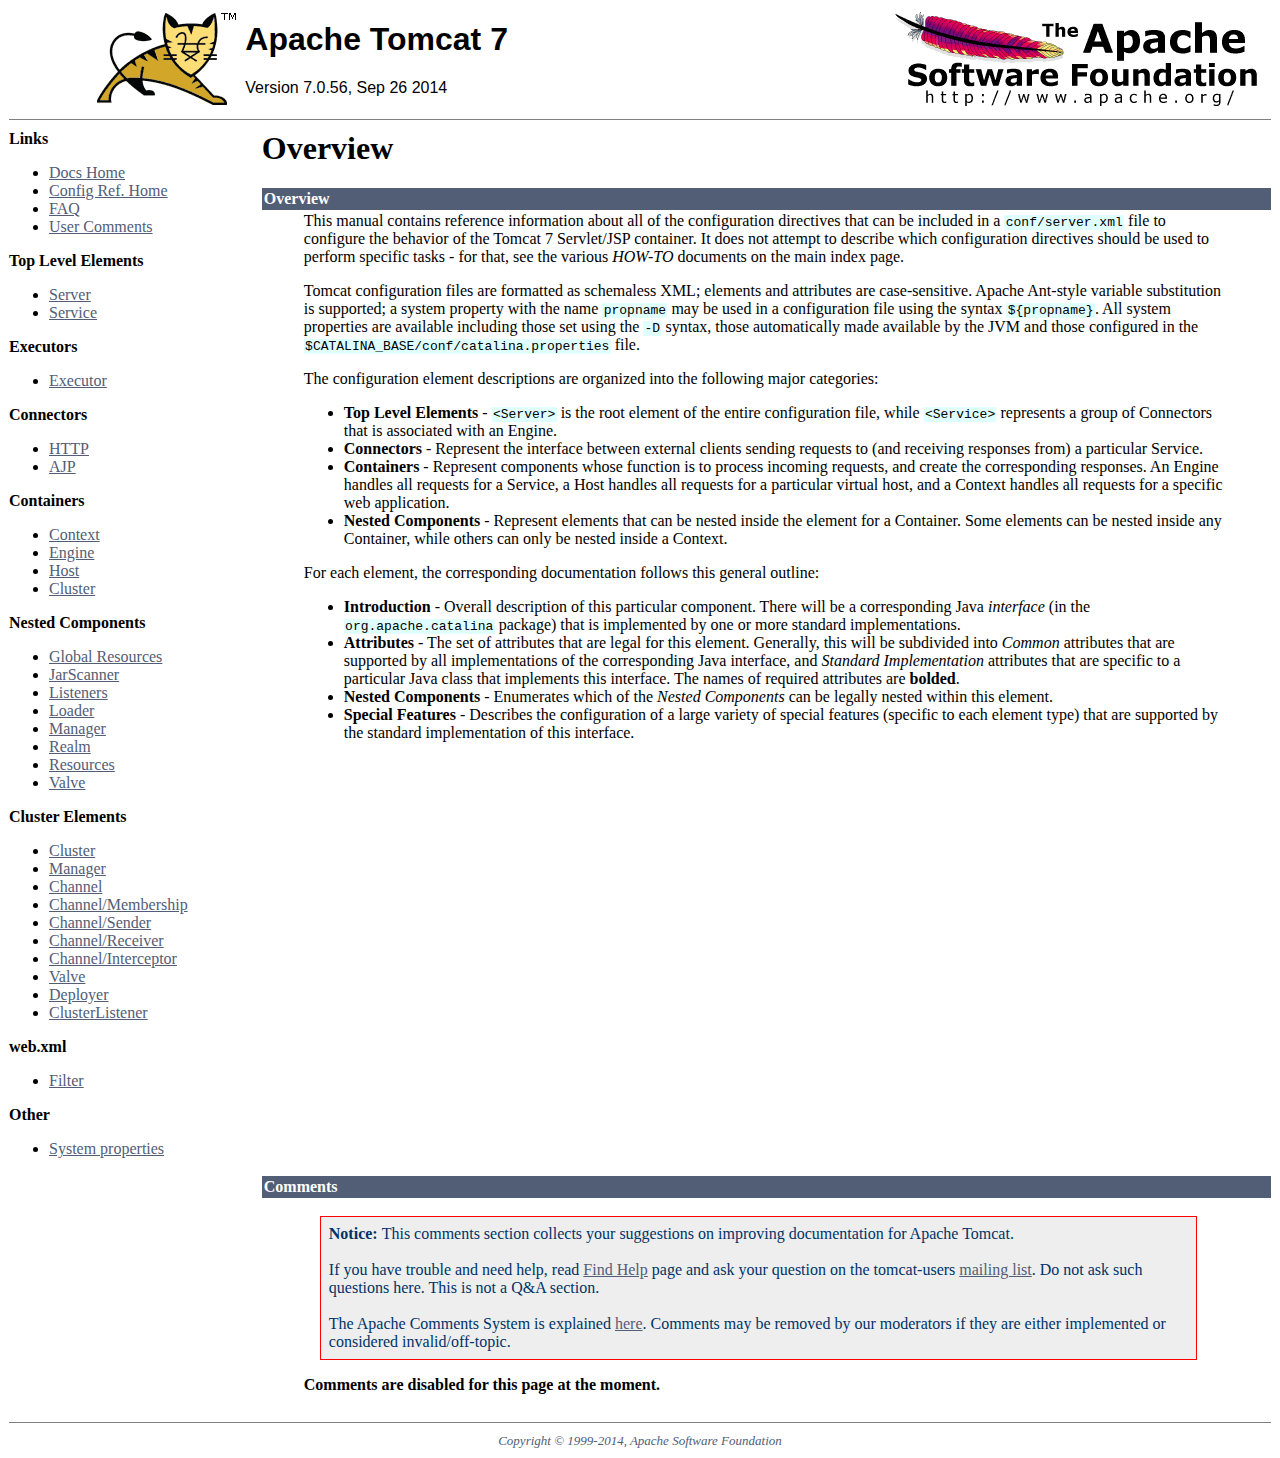
<file: OurMarkets/.metadata/.me_tcat7/webapps/docs/config/index.html>
<html><head><META http-equiv="Content-Type" content="text/html; charset=iso-8859-1"><title>Apache Tomcat 7 Configuration Reference (7.0.56) - Overview</title><meta name="author" content="Craig R. McClanahan"><style type="text/css" media="print">
    .noPrint {display: none;}
    td#mainBody {width: 100%;}
</style><style type="text/css">
code {background-color:rgb(224,255,255);padding:0 0.1em;}
code.attributeName, code.propertyName {background-color:transparent;}


table {
  border-collapse: collapse;
  text-align: left;
}
table *:not(table) {
  /* Prevent border-collapsing for table child elements like <div> */
  border-collapse: separate;
}

th {
  text-align: left;
}


div.codeBox pre code, code.attributeName, code.propertyName, code.noHighlight, .noHighlight code {
  background-color: transparent;
}
div.codeBox {
  overflow: auto;
  margin: 1em 0;
}
div.codeBox pre {
  margin: 0;
  padding: 4px;
  border: 1px solid #999;
  border-radius: 5px;
  background-color: #eff8ff;
  display: table; /* To prevent <pre>s from taking the complete available width. */
  /*
  When it is officially supported, use the following CSS instead of display: table
  to prevent big <pre>s from exceeding the browser window:
  max-width: available;
  width: min-content;
  */
}

div.codeBox pre.wrap {
  white-space: pre-wrap;
}


table.defaultTable tr, table.detail-table tr {
    border: 1px solid #CCC;
}

table.defaultTable tr:nth-child(even), table.detail-table tr:nth-child(even) {
    background-color: #FAFBFF;
}

table.defaultTable tr:nth-child(odd), table.detail-table tr:nth-child(odd) {
    background-color: #EEEFFF;
}

table.defaultTable th, table.detail-table th {
  background-color: #88b;
  color: #fff;
}

table.defaultTable th, table.defaultTable td, table.detail-table th, table.detail-table td {
  padding: 5px 8px;
}


p.notice {
    border: 1px solid rgb(255, 0, 0);
    background-color: rgb(238, 238, 238);
    color: rgb(0, 51, 102);
    padding: 0.5em;
    margin: 1em 2em 1em 1em;
}
</style></head><body bgcolor="#ffffff" text="#000000" link="#525D76" alink="#525D76" vlink="#525D76"><table border="0" width="100%" cellspacing="0"><!--PAGE HEADER--><tr><td><!--PROJECT LOGO--><a href="http://tomcat.apache.org/"><img src="../images/tomcat.gif" align="right" alt="
    The Apache Tomcat Servlet/JSP Container
  " border="0"></a></td><td><h1><font face="arial,helvetica,sanserif">Apache Tomcat 7</font></h1><font face="arial,helvetica,sanserif">Version 7.0.56, Sep 26 2014</font></td><td><!--APACHE LOGO--><a href="http://www.apache.org/"><img src="../images/asf-logo.gif" align="right" alt="Apache Logo" border="0"></a></td></tr></table><table border="0" width="100%" cellspacing="4"><!--HEADER SEPARATOR--><tr><td colspan="2"><hr noshade size="1"></td></tr><tr><!--LEFT SIDE NAVIGATION--><td width="20%" valign="top" nowrap class="noPrint"><p><strong>Links</strong></p><ul><li><a href="../index.html">Docs Home</a></li><li><a href="index.html">Config Ref. Home</a></li><li><a href="http://wiki.apache.org/tomcat/FAQ">FAQ</a></li><li><a href="#comments_section">User Comments</a></li></ul><p><strong>Top Level Elements</strong></p><ul><li><a href="server.html">Server</a></li><li><a href="service.html">Service</a></li></ul><p><strong>Executors</strong></p><ul><li><a href="executor.html">Executor</a></li></ul><p><strong>Connectors</strong></p><ul><li><a href="http.html">HTTP</a></li><li><a href="ajp.html">AJP</a></li></ul><p><strong>Containers</strong></p><ul><li><a href="context.html">Context</a></li><li><a href="engine.html">Engine</a></li><li><a href="host.html">Host</a></li><li><a href="cluster.html">Cluster</a></li></ul><p><strong>Nested Components</strong></p><ul><li><a href="globalresources.html">Global Resources</a></li><li><a href="jar-scanner.html">JarScanner</a></li><li><a href="listeners.html">Listeners</a></li><li><a href="loader.html">Loader</a></li><li><a href="manager.html">Manager</a></li><li><a href="realm.html">Realm</a></li><li><a href="resources.html">Resources</a></li><li><a href="valve.html">Valve</a></li></ul><p><strong>Cluster Elements</strong></p><ul><li><a href="cluster.html">Cluster</a></li><li><a href="cluster-manager.html">Manager</a></li><li><a href="cluster-channel.html">Channel</a></li><li><a href="cluster-membership.html">Channel/Membership</a></li><li><a href="cluster-sender.html">Channel/Sender</a></li><li><a href="cluster-receiver.html">Channel/Receiver</a></li><li><a href="cluster-interceptor.html">Channel/Interceptor</a></li><li><a href="cluster-valve.html">Valve</a></li><li><a href="cluster-deployer.html">Deployer</a></li><li><a href="cluster-listener.html">ClusterListener</a></li></ul><p><strong>web.xml</strong></p><ul><li><a href="filter.html">Filter</a></li></ul><p><strong>Other</strong></p><ul><li><a href="systemprops.html">System properties</a></li></ul></td><!--RIGHT SIDE MAIN BODY--><td width="80%" valign="top" align="left" id="mainBody"><h1>Overview</h1><table border="0" cellspacing="0" cellpadding="2"><tr><td bgcolor="#525D76"><font color="#ffffff" face="arial,helvetica.sanserif"><a name="Overview"><strong>Overview</strong></a></font></td></tr><tr><td><blockquote>

<p>This manual contains reference information about all of the configuration
directives that can be included in a <code>conf/server.xml</code> file to
configure the behavior of the Tomcat 7 Servlet/JSP container.  It does not
attempt to describe which configuration directives should be used to perform
specific tasks - for that, see the various <em>HOW-TO</em> documents on the
main index page.</p>

<p>Tomcat configuration files are formatted as schemaless XML; elements and
attributes are case-sensitive. Apache Ant-style variable substitution
is supported; a system property with the name <code>propname</code> may be
used in a configuration file using the syntax <code>${propname}</code>. All
system properties are available including those set using the <code>-D</code>
syntax, those automatically made available by the JVM and those configured in
the <code>$CATALINA_BASE/conf/catalina.properties</code> file.
</p>

<p>The configuration element descriptions are organized into the following
major categories:</p>
<ul>
<li><strong>Top Level Elements</strong> - <code>&lt;Server&gt;</code> is the
    root element of the entire configuration file, while
    <code>&lt;Service&gt;</code> represents a group of Connectors that is
    associated with an Engine.</li>
<li><strong>Connectors</strong> - Represent the interface between external
    clients sending requests to (and receiving responses from) a particular
    Service.</li>
<li><strong>Containers</strong> - Represent components whose function is to
    process incoming requests, and create the corresponding responses.
    An Engine handles all requests for a Service, a Host handles all requests
    for a particular virtual host, and a Context handles all requests for a
    specific web application.</li>
<li><strong>Nested Components</strong> - Represent elements that can be
    nested inside the element for a Container.  Some elements can be nested
    inside any Container, while others can only be nested inside a
    Context.</li>
</ul>

<p>For each element, the corresponding documentation follows this general
outline:</p>
<ul>
<li><strong>Introduction</strong> - Overall description of this particular
    component.  There will be a corresponding Java <em>interface</em> (in
    the <code>org.apache.catalina</code> package) that is implemented by one
    or more standard implementations.</li>
<li><strong>Attributes</strong> - The set of attributes that are legal for
    this element.  Generally, this will be subdivided into <em>Common</em>
    attributes that are supported by all implementations of the corresponding
    Java interface, and <em>Standard Implementation</em> attributes that are
    specific to a particular Java class that implements this interface.
    The names of required attributes are <strong>bolded</strong>.</li>
<li><strong>Nested Components</strong> - Enumerates which of the <em>Nested
    Components</em> can be legally nested within this element.</li>
<li><strong>Special Features</strong> - Describes the configuration of a large
    variety of special features (specific to each element type) that are
    supported by the standard implementation of this interface.</li>
</ul>

</blockquote></td></tr></table></td></tr><tr class="noPrint"><td width="20%" valign="top" nowrap class="noPrint"></td><td width="80%" valign="top" align="left"><table border="0" cellspacing="0" cellpadding="2"><tr><td bgcolor="#525D76"><font color="#ffffff" face="arial,helvetica.sanserif"><a name="comments_section" id="comments_section"><strong>Comments</strong></a></font></td></tr><tr><td><blockquote><p class="notice"><strong>Notice: </strong>This comments section collects your suggestions
              on improving documentation for Apache Tomcat.<br><br>
              If you have trouble and need help, read
              <a href="http://tomcat.apache.org/findhelp.html">Find Help</a> page
              and ask your question on the tomcat-users
              <a href="http://tomcat.apache.org/lists.html">mailing list</a>.
              Do not ask such questions here. This is not a Q&amp;A section.<br><br>
              The Apache Comments System is explained <a href="../comments.html">here</a>.
              Comments may be removed by our moderators if they are either
              implemented or considered invalid/off-topic.</p><script type="text/javascript"><!--//--><![CDATA[//><!--
              var comments_shortname = 'tomcat';
              var comments_identifier = 'http://tomcat.apache.org/tomcat-7.0-doc/config/index.html';
              (function(w, d) {
                  if (w.location.hostname.toLowerCase() == "tomcat.apache.org") {
                      d.write('<div id="comments_thread"><\/div>');
                      var s = d.createElement('script');
                      s.type = 'text/javascript';
                      s.async = true;
                      s.src = 'https://comments.apache.org/show_comments.lua?site=' + comments_shortname + '&page=' + comments_identifier;
                      (d.getElementsByTagName('head')[0] || d.getElementsByTagName('body')[0]).appendChild(s);
                  }
                  else {
                      d.write('<div id="comments_thread"><strong>Comments are disabled for this page at the moment.<\/strong><\/div>');
                  }
              })(window, document);
              //--><!]]></script></blockquote></td></tr></table></td></tr><!--FOOTER SEPARATOR--><tr><td colspan="2"><hr noshade size="1"></td></tr><!--PAGE FOOTER--><tr><td colspan="2"><div align="center"><font color="#525D76" size="-1"><em>
        Copyright &copy; 1999-2014, Apache Software Foundation
        </em></font></div></td></tr></table></body></html>
</file>
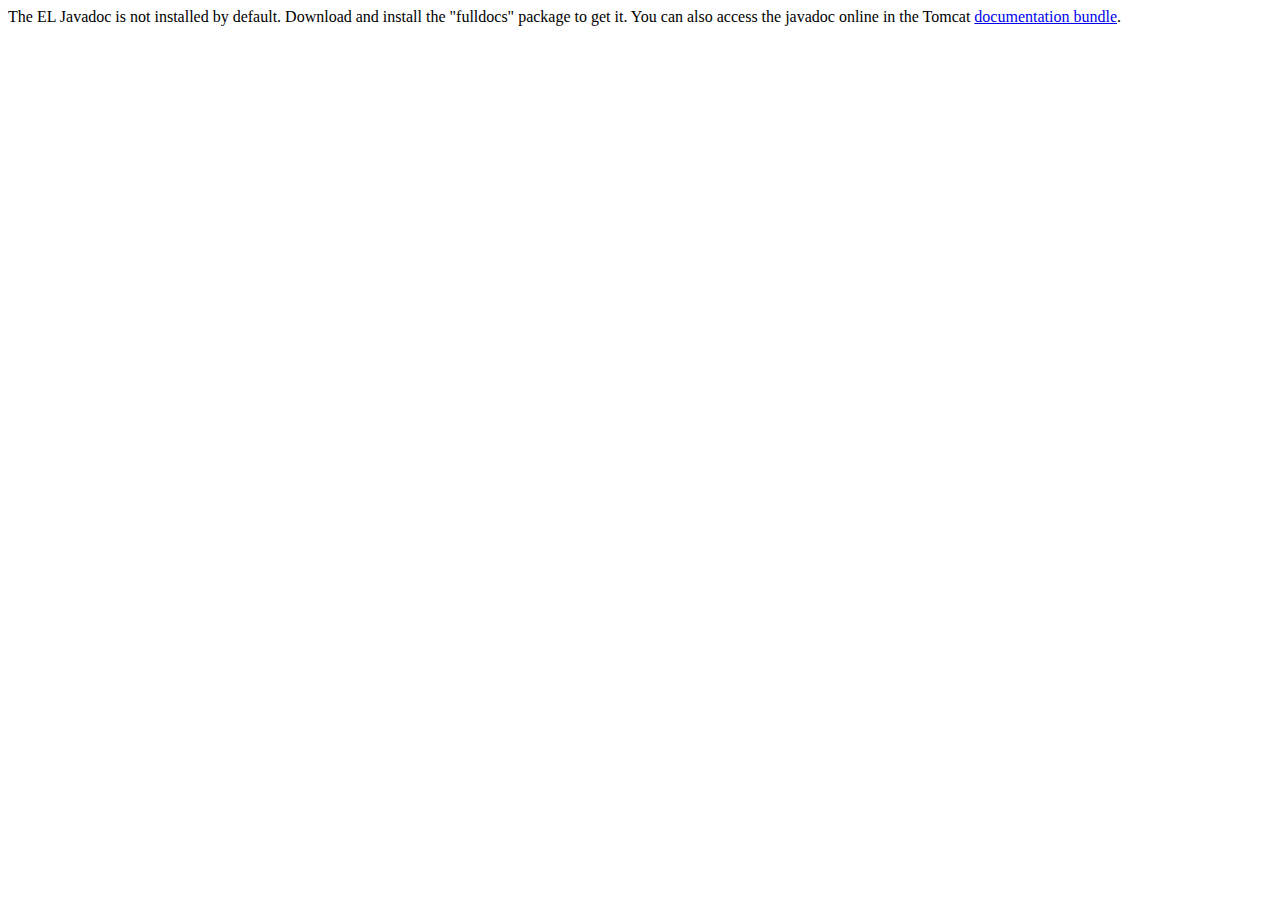
<file: OurMarkets/.metadata/.me_tcat7/webapps/docs/elapi/index.html>
<!--
  Licensed to the Apache Software Foundation (ASF) under one or more
  contributor license agreements.  See the NOTICE file distributed with
  this work for additional information regarding copyright ownership.
  The ASF licenses this file to You under the Apache License, Version 2.0
  (the "License"); you may not use this file except in compliance with
  the License.  You may obtain a copy of the License at

      http://www.apache.org/licenses/LICENSE-2.0

  Unless required by applicable law or agreed to in writing, software
  distributed under the License is distributed on an "AS IS" BASIS,
  WITHOUT WARRANTIES OR CONDITIONS OF ANY KIND, either express or implied.
  See the License for the specific language governing permissions and
  limitations under the License.
-->
<!doctype html public "-//w3c//dtd html 4.0 transitional//en" "http://www.w3.org/TR/REC-html40/strict.dtd">
<html>
    <head>
    <meta http-equiv="Content-Type" content="text/html; charset=iso-8859-1">
    <title>API docs</title>
</head>

<body>

The EL Javadoc is not installed by default. Download and install
the "fulldocs" package to get it.

You can also access the javadoc online in the Tomcat
<a href="http://tomcat.apache.org/tomcat-7.0-doc/">
documentation bundle</a>.

</body>
</html>
</file>
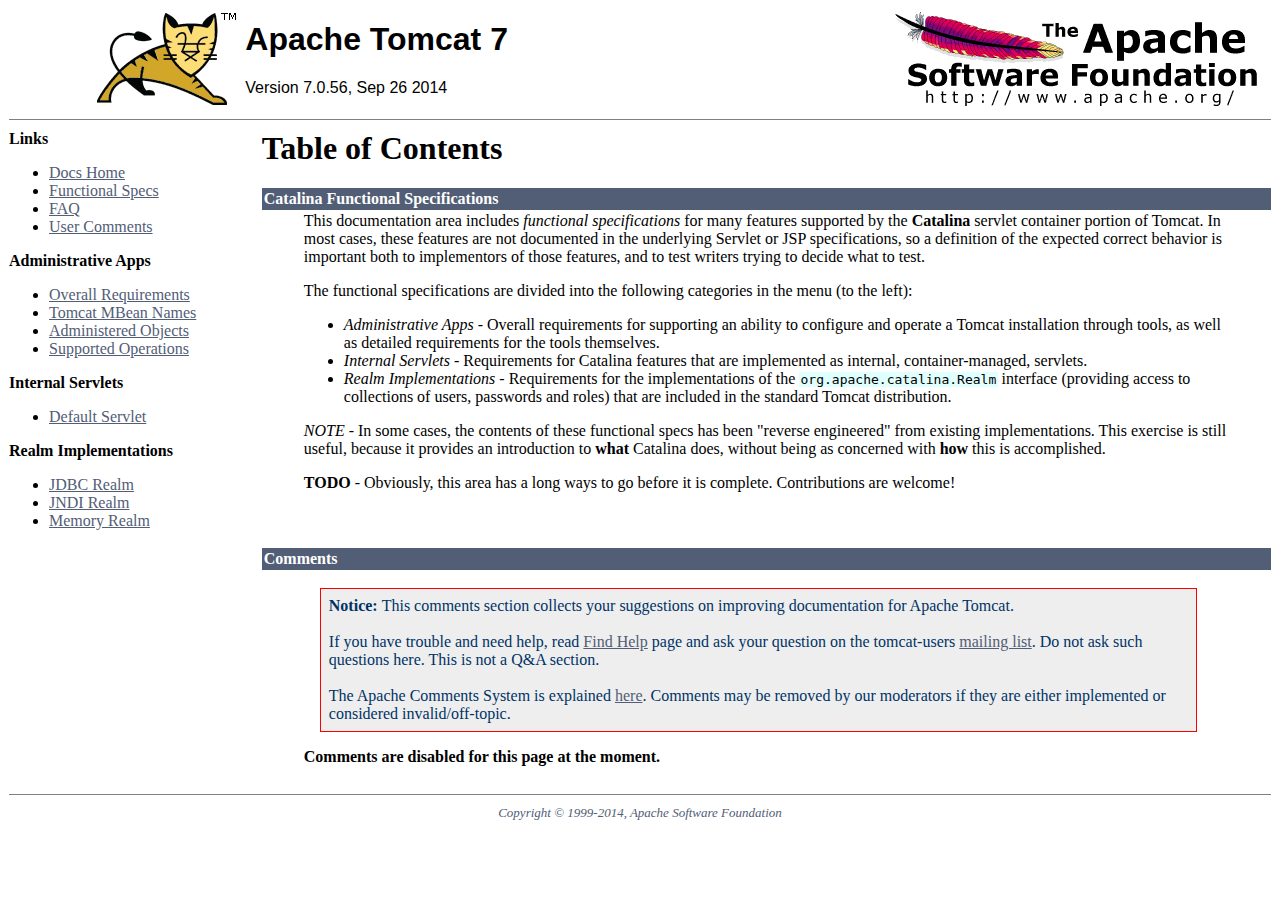
<file: OurMarkets/.metadata/.me_tcat7/webapps/docs/funcspecs/index.html>
<html><head><META http-equiv="Content-Type" content="text/html; charset=iso-8859-1"><title>Catalina Functional Specifications (7.0.56) - Table of Contents</title><meta name="author" content="Craig R. McClanahan"><style type="text/css" media="print">
    .noPrint {display: none;}
    td#mainBody {width: 100%;}
</style><style type="text/css">
code {background-color:rgb(224,255,255);padding:0 0.1em;}
code.attributeName, code.propertyName {background-color:transparent;}


table {
  border-collapse: collapse;
  text-align: left;
}
table *:not(table) {
  /* Prevent border-collapsing for table child elements like <div> */
  border-collapse: separate;
}

th {
  text-align: left;
}


div.codeBox pre code, code.attributeName, code.propertyName, code.noHighlight, .noHighlight code {
  background-color: transparent;
}
div.codeBox {
  overflow: auto;
  margin: 1em 0;
}
div.codeBox pre {
  margin: 0;
  padding: 4px;
  border: 1px solid #999;
  border-radius: 5px;
  background-color: #eff8ff;
  display: table; /* To prevent <pre>s from taking the complete available width. */
  /*
  When it is officially supported, use the following CSS instead of display: table
  to prevent big <pre>s from exceeding the browser window:
  max-width: available;
  width: min-content;
  */
}

div.codeBox pre.wrap {
  white-space: pre-wrap;
}


table.defaultTable tr, table.detail-table tr {
    border: 1px solid #CCC;
}

table.defaultTable tr:nth-child(even), table.detail-table tr:nth-child(even) {
    background-color: #FAFBFF;
}

table.defaultTable tr:nth-child(odd), table.detail-table tr:nth-child(odd) {
    background-color: #EEEFFF;
}

table.defaultTable th, table.detail-table th {
  background-color: #88b;
  color: #fff;
}

table.defaultTable th, table.defaultTable td, table.detail-table th, table.detail-table td {
  padding: 5px 8px;
}


p.notice {
    border: 1px solid rgb(255, 0, 0);
    background-color: rgb(238, 238, 238);
    color: rgb(0, 51, 102);
    padding: 0.5em;
    margin: 1em 2em 1em 1em;
}
</style></head><body bgcolor="#ffffff" text="#000000" link="#525D76" alink="#525D76" vlink="#525D76"><table border="0" width="100%" cellspacing="0"><!--PAGE HEADER--><tr><td><!--PROJECT LOGO--><a href="http://tomcat.apache.org/"><img src="../images/tomcat.gif" align="right" alt="
      Catalina Functional Specifications
    " border="0"></a></td><td><h1><font face="arial,helvetica,sanserif">Apache Tomcat 7</font></h1><font face="arial,helvetica,sanserif">Version 7.0.56, Sep 26 2014</font></td><td><!--APACHE LOGO--><a href="http://www.apache.org/"><img src="../images/asf-logo.gif" align="right" alt="Apache Logo" border="0"></a></td></tr></table><table border="0" width="100%" cellspacing="4"><!--HEADER SEPARATOR--><tr><td colspan="2"><hr noshade size="1"></td></tr><tr><!--LEFT SIDE NAVIGATION--><td width="20%" valign="top" nowrap class="noPrint"><p><strong>Links</strong></p><ul><li><a href="../index.html">Docs Home</a></li><li><a href="index.html">Functional Specs</a></li><li><a href="http://wiki.apache.org/tomcat/FAQ">FAQ</a></li><li><a href="#comments_section">User Comments</a></li></ul><p><strong>Administrative Apps</strong></p><ul><li><a href="fs-admin-apps.html">Overall Requirements</a></li><li><a href="mbean-names.html">Tomcat MBean Names</a></li><li><a href="fs-admin-objects.html">Administered Objects</a></li><li><a href="fs-admin-opers.html">Supported Operations</a></li></ul><p><strong>Internal Servlets</strong></p><ul><li><a href="fs-default.html">Default Servlet</a></li></ul><p><strong>Realm Implementations</strong></p><ul><li><a href="fs-jdbc-realm.html">JDBC Realm</a></li><li><a href="fs-jndi-realm.html">JNDI Realm</a></li><li><a href="fs-memory-realm.html">Memory Realm</a></li></ul></td><!--RIGHT SIDE MAIN BODY--><td width="80%" valign="top" align="left" id="mainBody"><h1>Table of Contents</h1><table border="0" cellspacing="0" cellpadding="2"><tr><td bgcolor="#525D76"><font color="#ffffff" face="arial,helvetica.sanserif"><a name="Catalina Functional Specifications"><!--()--></a><a name="Catalina_Functional_Specifications"><strong>Catalina Functional Specifications</strong></a></font></td></tr><tr><td><blockquote>

<p>This documentation area includes <em>functional specifications</em> for
many features supported by the <strong>Catalina</strong> servlet container
portion of Tomcat.  In most cases, these features are not documented in the
underlying Servlet or JSP specifications, so a definition of the expected
correct behavior is important both to implementors of those features, and to
test writers trying to decide what to test.</p>

<p>The functional specifications are divided into the following categories
in the menu (to the left):</p>
<ul>
<li><em>Administrative Apps</em> - Overall requirements for supporting an
    ability to configure and operate a Tomcat installation through tools,
    as well as detailed requirements for the tools themselves.</li>
<li><em>Internal Servlets</em> - Requirements for Catalina features that are
    implemented as internal, container-managed, servlets.</li>
<li><em>Realm Implementations</em> - Requirements for the implementations of
    the <code>org.apache.catalina.Realm</code> interface (providing access to
    collections of users, passwords and roles) that are included in the
    standard Tomcat distribution.</li>
</ul>

<p><em>NOTE</em> - In some cases, the contents of these functional specs has
been "reverse engineered" from existing implementations.  This exercise is
still useful, because it provides an introduction to <strong>what</strong>
Catalina does, without being as concerned with <strong>how</strong> this is
accomplished.</p>

<p><strong>TODO</strong> - Obviously, this area has a long ways to go before
it is complete.  Contributions are welcome!</p>

</blockquote></td></tr></table></td></tr><tr class="noPrint"><td width="20%" valign="top" nowrap class="noPrint"></td><td width="80%" valign="top" align="left"><table border="0" cellspacing="0" cellpadding="2"><tr><td bgcolor="#525D76"><font color="#ffffff" face="arial,helvetica.sanserif"><a name="comments_section" id="comments_section"><strong>Comments</strong></a></font></td></tr><tr><td><blockquote><p class="notice"><strong>Notice: </strong>This comments section collects your suggestions
              on improving documentation for Apache Tomcat.<br><br>
              If you have trouble and need help, read
              <a href="http://tomcat.apache.org/findhelp.html">Find Help</a> page
              and ask your question on the tomcat-users
              <a href="http://tomcat.apache.org/lists.html">mailing list</a>.
              Do not ask such questions here. This is not a Q&amp;A section.<br><br>
              The Apache Comments System is explained <a href="../comments.html">here</a>.
              Comments may be removed by our moderators if they are either
              implemented or considered invalid/off-topic.</p><script type="text/javascript"><!--//--><![CDATA[//><!--
              var comments_shortname = 'tomcat';
              var comments_identifier = 'http://tomcat.apache.org/tomcat-7.0-doc/funcspecs/index.html';
              (function(w, d) {
                  if (w.location.hostname.toLowerCase() == "tomcat.apache.org") {
                      d.write('<div id="comments_thread"><\/div>');
                      var s = d.createElement('script');
                      s.type = 'text/javascript';
                      s.async = true;
                      s.src = 'https://comments.apache.org/show_comments.lua?site=' + comments_shortname + '&page=' + comments_identifier;
                      (d.getElementsByTagName('head')[0] || d.getElementsByTagName('body')[0]).appendChild(s);
                  }
                  else {
                      d.write('<div id="comments_thread"><strong>Comments are disabled for this page at the moment.<\/strong><\/div>');
                  }
              })(window, document);
              //--><!]]></script></blockquote></td></tr></table></td></tr><!--FOOTER SEPARATOR--><tr><td colspan="2"><hr noshade size="1"></td></tr><!--PAGE FOOTER--><tr><td colspan="2"><div align="center"><font color="#525D76" size="-1"><em>
        Copyright &copy; 1999-2014, Apache Software Foundation
        </em></font></div></td></tr></table></body></html>
</file>
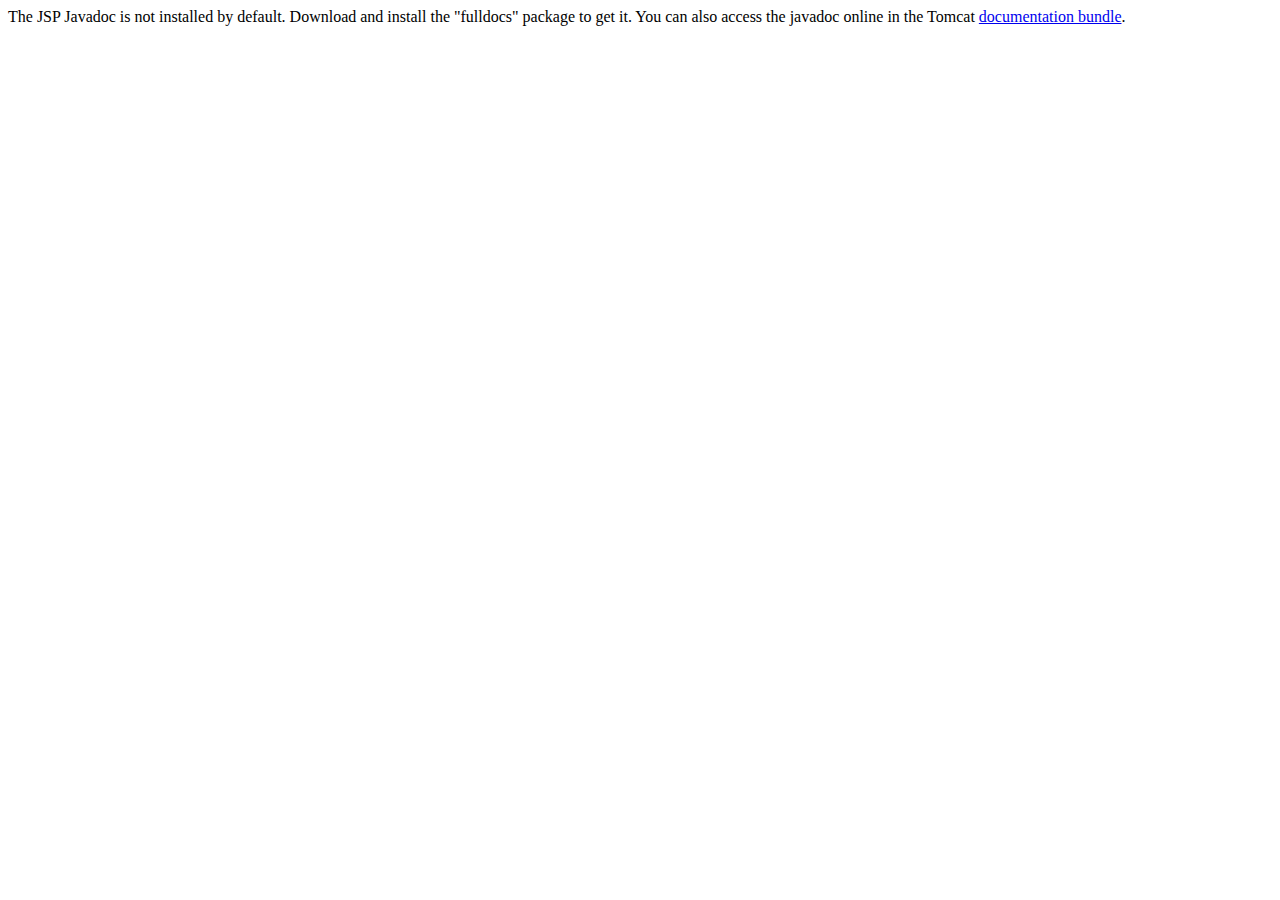
<file: OurMarkets/.metadata/.me_tcat7/webapps/docs/jspapi/index.html>
<!--
  Licensed to the Apache Software Foundation (ASF) under one or more
  contributor license agreements.  See the NOTICE file distributed with
  this work for additional information regarding copyright ownership.
  The ASF licenses this file to You under the Apache License, Version 2.0
  (the "License"); you may not use this file except in compliance with
  the License.  You may obtain a copy of the License at

      http://www.apache.org/licenses/LICENSE-2.0

  Unless required by applicable law or agreed to in writing, software
  distributed under the License is distributed on an "AS IS" BASIS,
  WITHOUT WARRANTIES OR CONDITIONS OF ANY KIND, either express or implied.
  See the License for the specific language governing permissions and
  limitations under the License.
-->
<!doctype html public "-//w3c//dtd html 4.0 transitional//en" "http://www.w3.org/TR/REC-html40/strict.dtd">
<html>
    <head>
    <meta http-equiv="Content-Type" content="text/html; charset=iso-8859-1">
    <title>API docs</title>
</head>

<body>

The JSP Javadoc is not installed by default. Download and install
the "fulldocs" package to get it.

You can also access the javadoc online in the Tomcat
<a href="http://tomcat.apache.org/tomcat-7.0-doc/">
documentation bundle</a>.

</body>
</html>
</file>
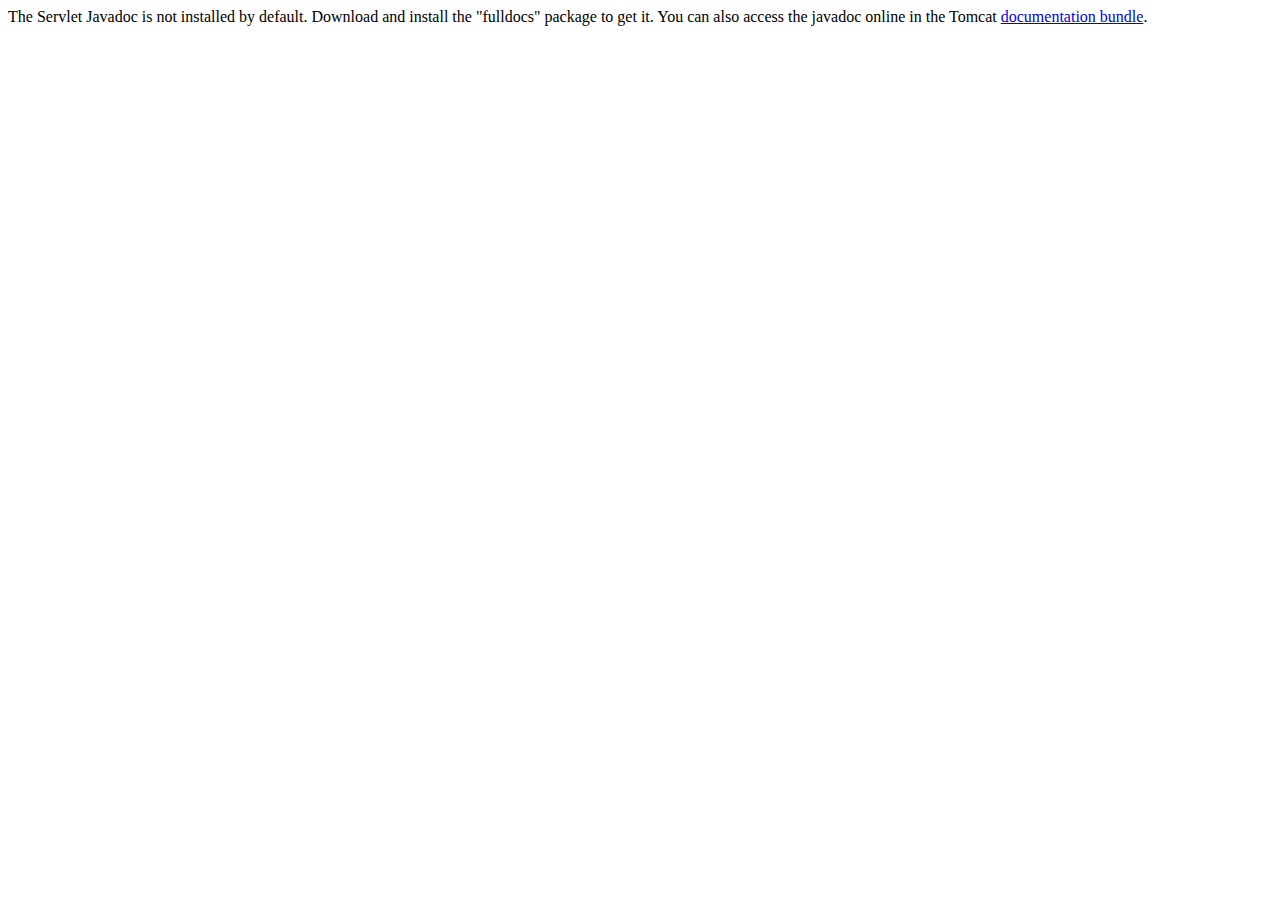
<file: OurMarkets/.metadata/.me_tcat7/webapps/docs/servletapi/index.html>
<!--
  Licensed to the Apache Software Foundation (ASF) under one or more
  contributor license agreements.  See the NOTICE file distributed with
  this work for additional information regarding copyright ownership.
  The ASF licenses this file to You under the Apache License, Version 2.0
  (the "License"); you may not use this file except in compliance with
  the License.  You may obtain a copy of the License at

      http://www.apache.org/licenses/LICENSE-2.0

  Unless required by applicable law or agreed to in writing, software
  distributed under the License is distributed on an "AS IS" BASIS,
  WITHOUT WARRANTIES OR CONDITIONS OF ANY KIND, either express or implied.
  See the License for the specific language governing permissions and
  limitations under the License.
-->
<!doctype html public "-//w3c//dtd html 4.0 transitional//en" "http://www.w3.org/TR/REC-html40/strict.dtd">
<html>
    <head>
    <meta http-equiv="Content-Type" content="text/html; charset=iso-8859-1">
    <title>API docs</title>
</head>

<body>

The Servlet Javadoc is not installed by default. Download and install
the "fulldocs" package to get it.

You can also access the javadoc online in the Tomcat
<a href="http://tomcat.apache.org/tomcat-7.0-doc/">
documentation bundle</a>.

</body>
</html>
</file>
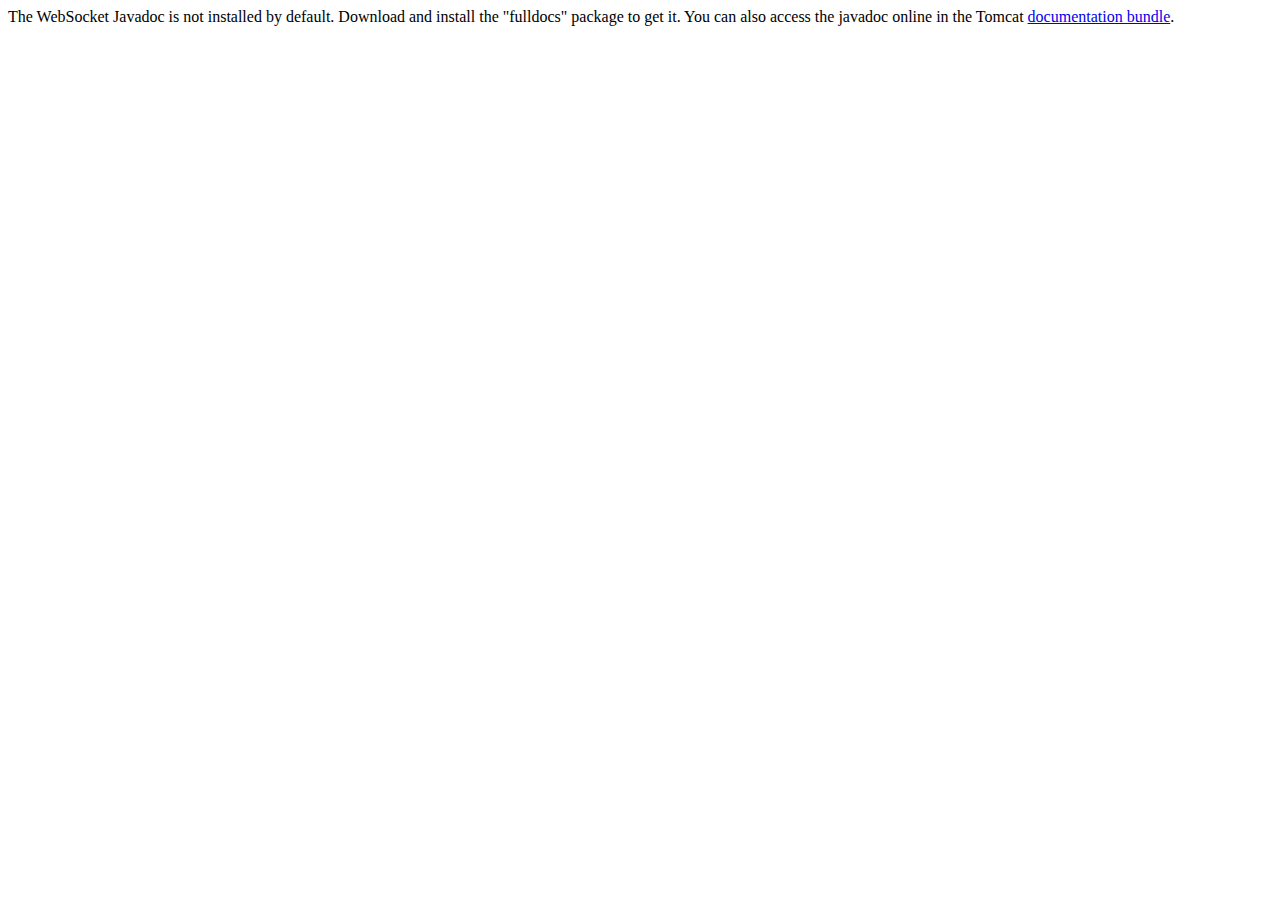
<file: OurMarkets/.metadata/.me_tcat7/webapps/docs/websocketapi/index.html>
<!--
  Licensed to the Apache Software Foundation (ASF) under one or more
  contributor license agreements.  See the NOTICE file distributed with
  this work for additional information regarding copyright ownership.
  The ASF licenses this file to You under the Apache License, Version 2.0
  (the "License"); you may not use this file except in compliance with
  the License.  You may obtain a copy of the License at

      http://www.apache.org/licenses/LICENSE-2.0

  Unless required by applicable law or agreed to in writing, software
  distributed under the License is distributed on an "AS IS" BASIS,
  WITHOUT WARRANTIES OR CONDITIONS OF ANY KIND, either express or implied.
  See the License for the specific language governing permissions and
  limitations under the License.
-->
<!DOCTYPE html>
<html>
    <head>
    <meta charset="UTF-8" />
    <title>API docs</title>
</head>

<body>

The WebSocket Javadoc is not installed by default. Download and install
the "fulldocs" package to get it.

You can also access the javadoc online in the Tomcat
<a href="http://tomcat.apache.org/tomcat-7.0-doc/">
documentation bundle</a>.

</body>
</html>
</file>
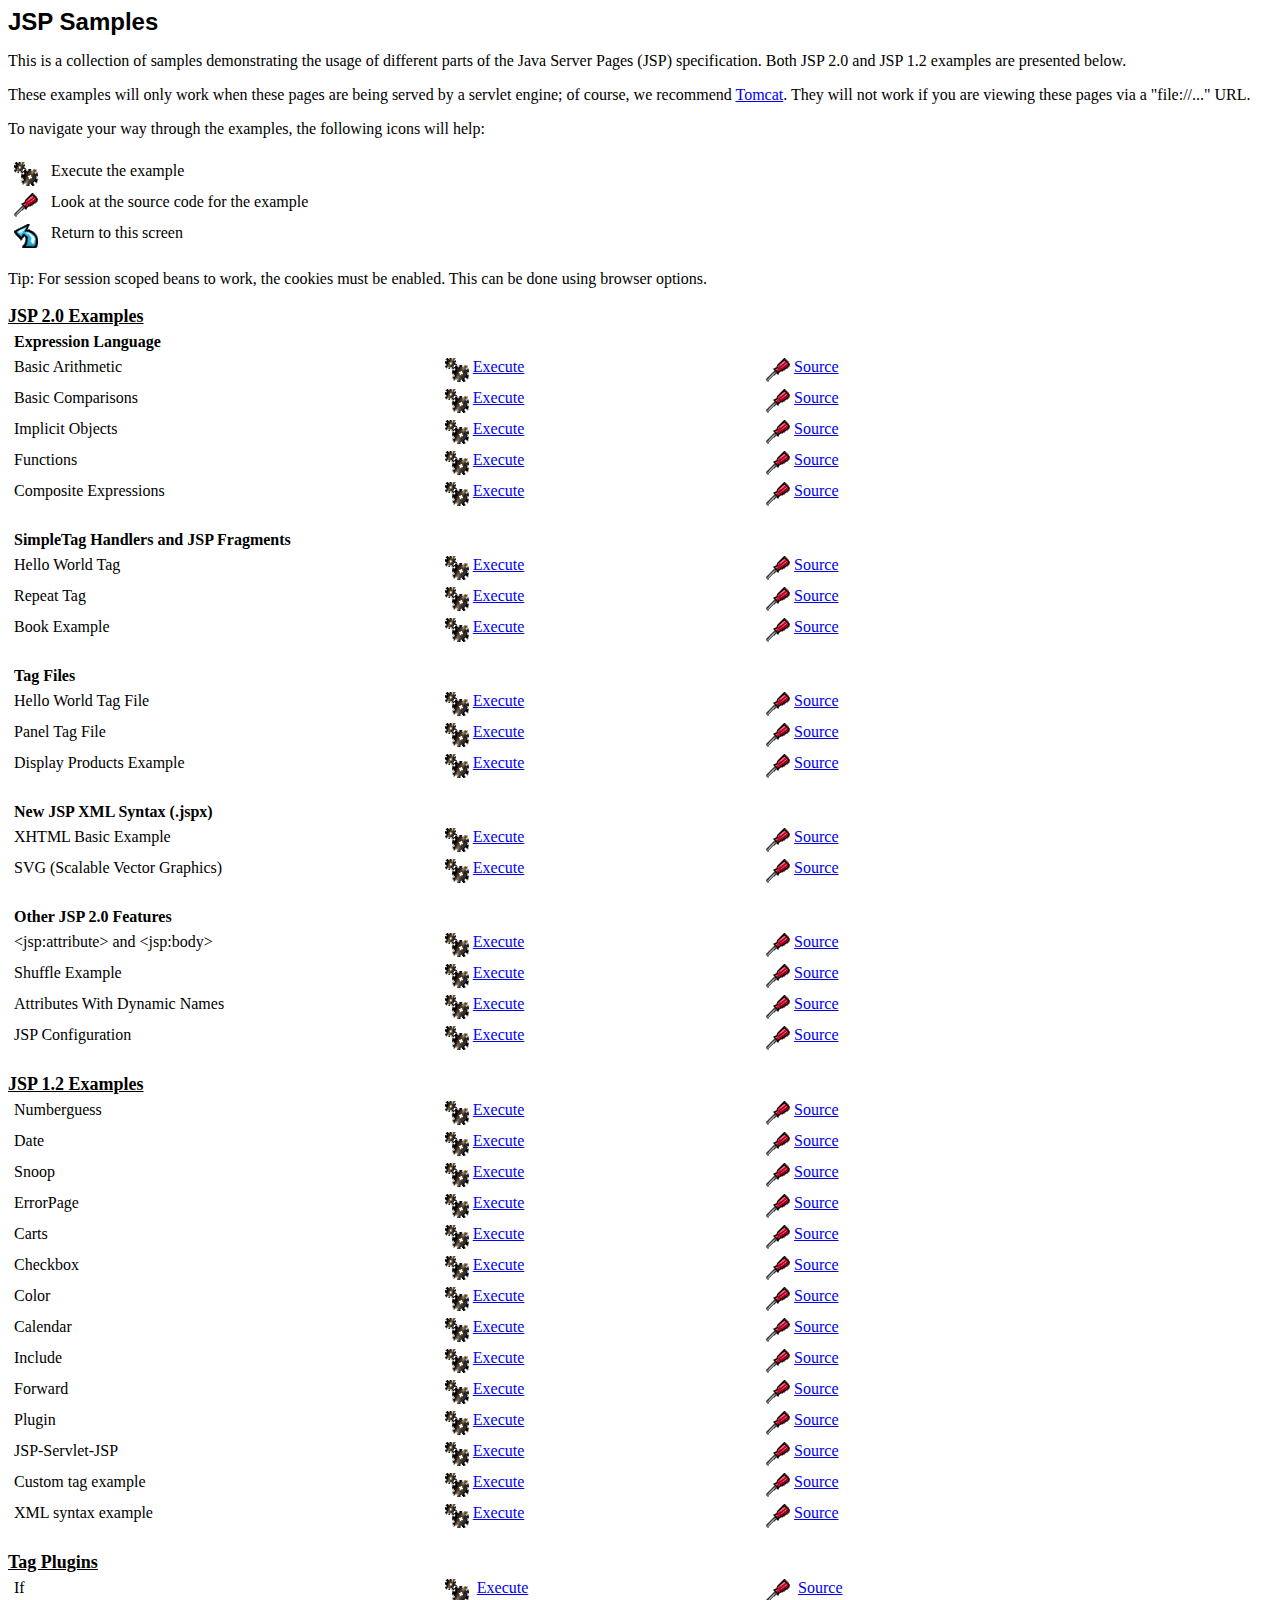
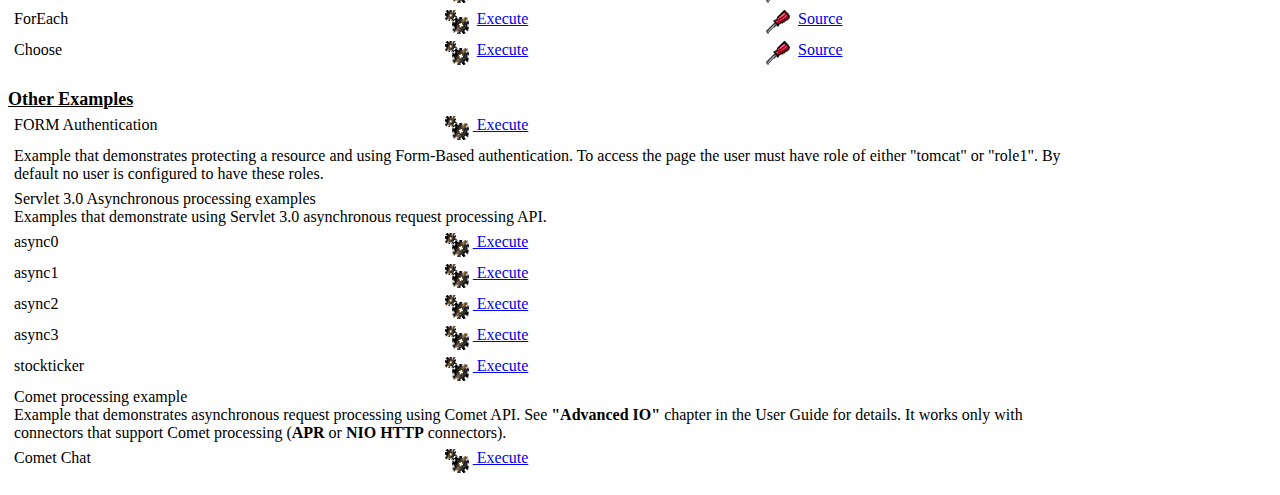
<file: OurMarkets/.metadata/.me_tcat7/webapps/examples/jsp/index.html>
<!doctype html public "-//w3c//dtd html 4.0 transitional//en">
<html>
<!--
 Licensed to the Apache Software Foundation (ASF) under one or more
  contributor license agreements.  See the NOTICE file distributed with
  this work for additional information regarding copyright ownership.
  The ASF licenses this file to You under the Apache License, Version 2.0
  (the "License"); you may not use this file except in compliance with
  the License.  You may obtain a copy of the License at

      http://www.apache.org/licenses/LICENSE-2.0

  Unless required by applicable law or agreed to in writing, software
  distributed under the License is distributed on an "AS IS" BASIS,
  WITHOUT WARRANTIES OR CONDITIONS OF ANY KIND, either express or implied.
  See the License for the specific language governing permissions and
  limitations under the License.
-->
<head>
   <meta http-equiv="Content-Type" content="text/html; charset=iso-8859-1">
   <meta name="GENERATOR" content="Mozilla/4.61 [en] (WinNT; I) [Netscape]">
   <meta name="Author" content="Anil K. Vijendran">
   <title>JSP Examples</title>
</head>
<body bgcolor="#FFFFFF">
<b><font face="Arial, Helvetica, sans-serif"><font size=+2>JSP
Samples</font></font></b>
<p>This is a collection of samples demonstrating the usage of different
parts of the Java Server Pages (JSP) specification.  Both JSP 2.0 and
JSP 1.2 examples are presented below.
<p>These examples will only work when these pages are being served by a
servlet engine; of course, we recommend
<a href="http://tomcat.apache.org/">Tomcat</a>.
They will not work if you are viewing these pages via a
"file://..." URL.
<p>To navigate your way through the examples, the following icons will
help:
<br>&nbsp;
<table BORDER=0 CELLSPACING=5 WIDTH="85%" >
<tr VALIGN=TOP>
<td WIDTH="30"><img SRC="images/execute.gif" ></td>

<td>Execute the example</td>
</tr>

<tr VALIGN=TOP>
<td WIDTH="30"><img SRC="images/code.gif" height=24 width=24></td>

<td>Look at the source code for the example</td>
</tr>

<!--<tr VALIGN=TOP>
<td WIDTH="30"><img SRC="images/read.gif" height=24 width=24></td>

<td>Read more about this feature</td>
-->

</tr>
<tr VALIGN=TOP>
<td WIDTH="30"><img SRC="images/return.gif" height=24 width=24></td>

<td>Return to this screen</td>
</tr>
</table>

<p>Tip: For session scoped beans to work, the cookies must be enabled.
This can be done using browser options.
<br>&nbsp;
<br>
<b><u><font size="+1">JSP 2.0 Examples</font></u></b><br>

<table BORDER=0 CELLSPACING=5 WIDTH="85%" >
<tr valign=TOP>
<td><b>Expression Language</b></td>
</tr>

<tr valign=TOP>
<td>Basic Arithmetic</td>
<td valign=TOP width="30%"><a href="jsp2/el/basic-arithmetic.jsp"><img src="images/execute.gif" hspace=4 border=0  align=top></a><a href="jsp2/el/basic-arithmetic.jsp">Execute</a></td>

<td width="30%"><a href="jsp2/el/basic-arithmetic.html"><img SRC="images/code.gif" HSPACE=4 BORDER=0 height=24 width=24 align=TOP></a><a href="jsp2/el/basic-arithmetic.html">Source</a></td>
</tr>

<tr valign=TOP>
<td>Basic Comparisons</td>
<td valign=TOP width="30%"><a href="jsp2/el/basic-comparisons.jsp"><img src="images/execute.gif" hspace=4 border=0  align=top></a><a href="jsp2/el/basic-comparisons.jsp">Execute</a></td>

<td width="30%"><a href="jsp2/el/basic-comparisons.html"><img SRC="images/code.gif" HSPACE=4 BORDER=0 height=24 width=24 align=TOP></a><a href="jsp2/el/basic-comparisons.html">Source</a></td>
</tr>

<tr valign=TOP>
<td>Implicit Objects</td>
<td valign=TOP width="30%"><a href="jsp2/el/implicit-objects.jsp?foo=bar"><img src="images/execute.gif" hspace=4 border=0  align=top></a><a href="jsp2/el/implicit-objects.jsp?foo=bar">Execute</a></td>

<td width="30%"><a href="jsp2/el/implicit-objects.html"><img SRC="images/code.gif" HSPACE=4 BORDER=0 height=24 width=24 align=TOP></a><a href="jsp2/el/implicit-objects.html">Source</a></td>
</tr>
<tr valign=TOP>

<td>Functions</td>
<td valign=TOP width="30%"><a href="jsp2/el/functions.jsp?foo=JSP+2.0"><img src="images/execute.gif" hspace=4 border=0  align=top></a><a href="jsp2/el/functions.jsp?foo=JSP+2.0">Execute</a></td>

<td width="30%"><a href="jsp2/el/functions.html"><img SRC="images/code.gif" HSPACE=4 BORDER=0 height=24 width=24 align=TOP></a><a href="jsp2/el/functions.html">Source</a></td>
</tr>

<tr valign=TOP>
<td>Composite Expressions</td>
<td valign=TOP width="30%"><a href="jsp2/el/composite.jsp"><img src="images/execute.gif" hspace=4 border=0  align=top></a><a href="jsp2/el/composite.jsp">Execute</a></td>

<td width="30%"><a href="jsp2/el/composite.html"><img SRC="images/code.gif" HSPACE=4 BORDER=0 height=24 width=24 align=TOP></a><a href="jsp2/el/composite.html">Source</a></td>
</tr>


<tr valign=TOP>
<td><br><b>SimpleTag Handlers and JSP Fragments</b></td>
</tr>

<tr valign=TOP>
<td>Hello World Tag</td>
<td valign=TOP width="30%"><a href="jsp2/simpletag/hello.jsp"><img src="images/execute.gif" hspace=4 border=0  align=top></a><a href="jsp2/simpletag/hello.jsp">Execute</a></td>

<td width="30%"><a href="jsp2/simpletag/hello.html"><img SRC="images/code.gif" HSPACE=4 BORDER=0 height=24 width=24 align=TOP></a><a href="jsp2/simpletag/hello.html">Source</a></td>
</tr>

<tr valign=TOP>
<td>Repeat Tag</td>
<td valign=TOP width="30%"><a href="jsp2/simpletag/repeat.jsp"><img src="images/execute.gif" hspace=4 border=0  align=top></a><a href="jsp2/simpletag/repeat.jsp">Execute</a></td>

<td width="30%"><a href="jsp2/simpletag/repeat.html"><img SRC="images/code.gif" HSPACE=4 BORDER=0 height=24 width=24 align=TOP></a><a href="jsp2/simpletag/repeat.html">Source</a></td>
</tr>

<tr valign=TOP>
<td>Book Example</td>
<td valign=TOP width="30%"><a href="jsp2/simpletag/book.jsp"><img src="images/execute.gif" hspace=4 border=0  align=top></a><a href="jsp2/simpletag/book.jsp">Execute</a></td>

<td width="30%"><a href="jsp2/simpletag/book.html"><img SRC="images/code.gif" HSPACE=4 BORDER=0 height=24 width=24 align=TOP></a><a href="jsp2/simpletag/book.html">Source</a></td>
</tr>

<tr valign=TOP>
<td><br><b>Tag Files</b></td>
</tr>

<tr valign=TOP>
<td>Hello World Tag File</td>
<td valign=TOP width="30%"><a href="jsp2/tagfiles/hello.jsp"><img src="images/execute.gif" hspace=4 border=0  align=top></a><a href="jsp2/tagfiles/hello.jsp">Execute</a></td>

<td width="30%"><a href="jsp2/tagfiles/hello.html"><img SRC="images/code.gif" HSPACE=4 BORDER=0 height=24 width=24 align=TOP></a><a href="jsp2/tagfiles/hello.html">Source</a></td>
</tr>

<tr valign=TOP>
<td>Panel Tag File</td>
<td valign=TOP width="30%"><a href="jsp2/tagfiles/panel.jsp"><img src="images/execute.gif" hspace=4 border=0  align=top></a><a href="jsp2/tagfiles/panel.jsp">Execute</a></td>

<td width="30%"><a href="jsp2/tagfiles/panel.html"><img SRC="images/code.gif" HSPACE=4 BORDER=0 height=24 width=24 align=TOP></a><a href="jsp2/tagfiles/panel.html">Source</a></td>
</tr>

<tr valign=TOP>
<td>Display Products Example</td>
<td valign=TOP width="30%"><a href="jsp2/tagfiles/products.jsp"><img src="images/execute.gif" hspace=4 border=0  align=top></a><a href="jsp2/tagfiles/products.jsp">Execute</a></td>

<td width="30%"><a href="jsp2/tagfiles/products.html"><img SRC="images/code.gif" HSPACE=4 BORDER=0 height=24 width=24 align=TOP></a><a href="jsp2/tagfiles/products.html">Source</a></td>
</tr>

<tr valign=TOP>
<td><br><b>New JSP XML Syntax (.jspx)</b></td>
</tr>

<tr valign=TOP>
<td>XHTML Basic Example</td>
<td valign=TOP width="30%"><a href="jsp2/jspx/basic.jspx"><img src="images/execute.gif" hspace=4 border=0  align=top></a><a href="jsp2/jspx/basic.jspx">Execute</a></td>

<td width="30%"><a href="jsp2/jspx/basic.html"><img SRC="images/code.gif" HSPACE=4 BORDER=0 height=24 width=24 align=TOP></a><a href="jsp2/jspx/basic.html">Source</a></td>
</tr>

<tr valign=TOP>
<td>SVG (Scalable Vector Graphics)</td>
<td valign=TOP width="30%"><a href="jsp2/jspx/svgexample.html"><img src="images/execute.gif" hspace=4 border=0  align=top></a><a href="jsp2/jspx/svgexample.html">Execute</a></td>

<td width="30%"><a href="jsp2/jspx/textRotate.html"><img SRC="images/code.gif" HSPACE=4 BORDER=0 height=24 width=24 align=TOP></a><a href="jsp2/jspx/textRotate.html">Source</a></td>
</tr>

<tr valign=TOP>
<td><br><b>Other JSP 2.0 Features</b></td>
</tr>

<tr valign=TOP>
<td>&lt;jsp:attribute&gt; and &lt;jsp:body&gt;</td>
<td valign=TOP width="30%"><a href="jsp2/jspattribute/jspattribute.jsp"><img src="images/execute.gif" hspace=4 border=0  align=top></a><a href="jsp2/jspattribute/jspattribute.jsp">Execute</a></td>

<td width="30%"><a href="jsp2/jspattribute/jspattribute.html"><img SRC="images/code.gif" HSPACE=4 BORDER=0 height=24 width=24 align=TOP></a><a href="jsp2/jspattribute/jspattribute.html">Source</a></td>
</tr>

<tr valign=TOP>
<td>Shuffle Example</td>
<td valign=TOP width="30%"><a href="jsp2/jspattribute/shuffle.jsp"><img src="images/execute.gif" hspace=4 border=0  align=top></a><a href="jsp2/jspattribute/shuffle.jsp">Execute</a></td>

<td width="30%"><a href="jsp2/jspattribute/shuffle.html"><img SRC="images/code.gif" HSPACE=4 BORDER=0 height=24 width=24 align=TOP></a><a href="jsp2/jspattribute/shuffle.html">Source</a></td>
</tr>

<tr valign=TOP>
<td>Attributes With Dynamic Names</td>
<td valign=TOP width="30%"><a href="jsp2/misc/dynamicattrs.jsp"><img src="images/execute.gif" hspace=4 border=0  align=top></a><a href="jsp2/misc/dynamicattrs.jsp">Execute</a></td>

<td width="30%"><a href="jsp2/misc/dynamicattrs.html"><img SRC="images/code.gif" HSPACE=4 BORDER=0 height=24 width=24 align=TOP></a><a href="jsp2/misc/dynamicattrs.html">Source</a></td>
</tr>

<tr valign=TOP>
<td>JSP Configuration</td>
<td valign=TOP width="30%"><a href="jsp2/misc/config.jsp"><img src="images/execute.gif" hspace=4 border=0  align=top></a><a href="jsp2/misc/config.jsp">Execute</a></td>

<td width="30%"><a href="jsp2/misc/config.html"><img SRC="images/code.gif" HSPACE=4 BORDER=0 height=24 width=24 align=TOP></a><a href="jsp2/misc/config.html">Source</a></td>
</tr>

</table>

<br>
<b><u><font size="+1">JSP 1.2 Examples</font></u></b><br>
<table BORDER=0 CELLSPACING=5 WIDTH="85%" >
<tr VALIGN=TOP>
<td>Numberguess&nbsp;</td>

<td VALIGN=TOP WIDTH="30%"><a href="num/numguess.jsp"><img SRC="images/execute.gif" HSPACE=4 BORDER=0  align=TOP></a><a href="num/numguess.jsp">Execute</a></td>

<td WIDTH="30%"><a href="num/numguess.html"><img SRC="images/code.gif" HSPACE=4 BORDER=0 height=24 width=24 align=TOP></a><a href="num/numguess.html">Source</a></td>
</tr>

<tr VALIGN=TOP>
<td>Date&nbsp;</td>

<td VALIGN=TOP WIDTH="30%"><a href="dates/date.jsp"><img SRC="images/execute.gif" HSPACE=4 BORDER=0  align=TOP></a><a href="dates/date.jsp">Execute</a></td>

<td WIDTH="30%"><a href="dates/date.html"><img SRC="images/code.gif" HSPACE=4 BORDER=0 height=24 width=24 align=TOP></a><a href="dates/date.html">Source</a></td>
</tr>

<tr VALIGN=TOP>
<td>Snoop</td>

<td WIDTH="30%"><a href="snp/snoop.jsp"><img SRC="images/execute.gif" HSPACE=4 BORDER=0  align=TOP></a><a href="snp/snoop.jsp">Execute</a></td>

<td WIDTH="30%"><a href="snp/snoop.html"><img SRC="images/code.gif" HSPACE=4 BORDER=0 height=24 width=24 align=TOP></a><a href="snp/snoop.html">Source</a></td>
</tr>

<tr VALIGN=TOP>
<td>ErrorPage&nbsp;</td>

<td WIDTH="30%"><a href="error/error.html"><img SRC="images/execute.gif" HSPACE=4 BORDER=0  align=TOP></a><a href="error/error.html">Execute</a></td>

<td WIDTH="30%"><a href="error/er.html"><img SRC="images/code.gif" HSPACE=4 BORDER=0 height=24 width=24 align=TOP></a><a href="error/er.html">Source</a></td>
</tr>

<tr VALIGN=TOP>
<td>Carts&nbsp;</td>

<td VALIGN=TOP WIDTH="30%"><a href="sessions/carts.html"><img SRC="images/execute.gif" HSPACE=4 BORDER=0  align=TOP></a><a href="sessions/carts.html">Execute</a></td>

<td WIDTH="30%"><a href="sessions/crt.html"><img SRC="images/code.gif" HSPACE=4 BORDER=0 height=24 width=24 align=TOP></a><a href="sessions/crt.html">Source</a></td>
</tr>

<tr VALIGN=TOP>
<td>Checkbox&nbsp;</td>

<td VALIGN=TOP WIDTH="30%"><a href="checkbox/check.html"><img SRC="images/execute.gif" HSPACE=4 BORDER=0  align=TOP></a><a href="checkbox/check.html">Execute</a></td>

<td WIDTH="30%"><a href="checkbox/cresult.html"><img SRC="images/code.gif" HSPACE=4 BORDER=0 height=24 width=24 align=TOP></a><a href="checkbox/cresult.html">Source</a></td>
</tr>

<tr VALIGN=TOP>
<td>Color&nbsp;</td>

<td VALIGN=TOP WIDTH="30%"><a href="colors/colors.html"><img SRC="images/execute.gif" HSPACE=4 BORDER=0  align=TOP></a><a href="colors/colors.html">Execute</a></td>

<td WIDTH="30%"><a href="colors/clr.html"><img SRC="images/code.gif" HSPACE=4 BORDER=0 height=24 width=24 align=TOP></a><a href="colors/clr.html">Source</a></td>
</tr>

<tr VALIGN=TOP>
<td>Calendar&nbsp;</td>

<td WIDTH="30%"><a href="cal/login.html"><img SRC="images/execute.gif" HSPACE=4 BORDER=0  align=TOP></a><a href="cal/login.html">Execute</a></td>

<td WIDTH="30%"><a href="cal/calendar.html"><img SRC="images/code.gif" HSPACE=4 BORDER=0 height=24 width=24 align=TOP></a><a href="cal/calendar.html">Source</a></td>
</tr>

<tr VALIGN=TOP>
<td>Include&nbsp;</td>

<td VALIGN=TOP WIDTH="30%"><a href="include/include.jsp"><img SRC="images/execute.gif" HSPACE=4 BORDER=0  align=TOP></a><a href="include/include.jsp">Execute</a></td>

<td WIDTH="30%"><a href="include/inc.html"><img SRC="images/code.gif" HSPACE=4 BORDER=0 height=24 width=24 align=TOP></a><a href="include/inc.html">Source</a></td>
</tr>

<tr VALIGN=TOP>
<td>Forward&nbsp;</td>

<td VALIGN=TOP WIDTH="30%"><a href="forward/forward.jsp"><img SRC="images/execute.gif" HSPACE=4 BORDER=0  align=TOP></a><a href="forward/forward.jsp">Execute</a></td>

<td WIDTH="30%"><a href="forward/fwd.html"><img SRC="images/code.gif" HSPACE=4 BORDER=0 height=24 width=24 align=TOP></a><a href="forward/fwd.html">Source</a></td>
</tr>

<tr VALIGN=TOP>
<td>Plugin&nbsp;</td>

<td VALIGN=TOP WIDTH="30%"><a href="plugin/plugin.jsp"><img SRC="images/execute.gif" HSPACE=4 BORDER=0  align=TOP></a><a href="plugin/plugin.jsp">Execute</a></td>

<td WIDTH="30%"><a href="plugin/plugin.html"><img SRC="images/code.gif" HSPACE=4 BORDER=0 height=24 width=24 align=TOP></a><a href="plugin/plugin.html">Source</a></td>
</tr>

<tr VALIGN=TOP>
<td>JSP-Servlet-JSP&nbsp;</td>

<td VALIGN=TOP WIDTH="30%"><a href="jsptoserv/jsptoservlet.jsp"><img SRC="images/execute.gif" HSPACE=4 BORDER=0  align=TOP></a><a href="jsptoserv/jsptoservlet.jsp">Execute</a></td>

<td WIDTH="30%"><a href="jsptoserv/jts.html"><img SRC="images/code.gif" HSPACE=4 BORDER=0 height=24 width=24 align=TOP></a><a href="jsptoserv/jts.html">Source</a></td>
</tr>

<tr VALIGN=TOP>
<td>Custom tag example</td>

<td VALIGN=TOP WIDTH="30%"><a href="simpletag/foo.jsp"><img SRC="images/execute.gif" HSPACE=4 BORDER=0  align=TOP></a><a href="simpletag/foo.jsp">Execute</a></td>

<td WIDTH="30%"><a href="simpletag/foo.html"><img SRC="images/code.gif" HSPACE=4 BORDER=0 height=24 width=24 align=TOP></a><a href="simpletag/foo.html">Source</a></td>
</tr>

<tr valign=TOP>
<td>XML syntax example</td>
<td valign=TOP width="30%"><a href="xml/xml.jsp"><img src="images/execute.gif" hspace=4 border=0  align=top></a><a href="xml/xml.jsp">Execute</a></td>

<td width="30%"><a href="xml/xml.html"><img SRC="images/code.gif" HSPACE=4 BORDER=0 height=24 width=24 align=TOP></a><a href="xml/xml.html">Source</a></td>
</tr>

</table>

<br/>
<b><u><font size="+1">Tag Plugins</font></u></b><br>
<table BORDER=0 CELLSPACING=5 WIDTH="85%" >

<tr VALIGN=TOP>
  <td>If&nbsp;</td>
  <td VALIGN=TOP WIDTH="30%">
    <a href="tagplugin/if.jsp"><img SRC="images/execute.gif" HSPACE=4 BORDER=0
align=TOP></a>
    <a href="tagplugin/if.jsp">Execute</a>
  </td>
  <td WIDTH="30%">
    <a href="tagplugin/if.html"><img SRC="images/code.gif" HSPACE=4 BORDER=0 hei
ght=24 width=24 align=TOP></a>
    <a href="tagplugin/if.html">Source</a>
  </td>
</tr>

<tr VALIGN=TOP>
  <td>ForEach&nbsp;</td>
  <td VALIGN=TOP WIDTH="30%">
    <a href="tagplugin/foreach.jsp"><img SRC="images/execute.gif" HSPACE=4 BORDER=0
align=TOP></a>
    <a href="tagplugin/foreach.jsp">Execute</a>
  </td>
  <td WIDTH="30%">
    <a href="tagplugin/foreach.html"><img SRC="images/code.gif" HSPACE=4 BORDER=0 hei
ght=24 width=24 align=TOP></a>
    <a href="tagplugin/foreach.html">Source</a>
  </td>
</tr>

<tr VALIGN=TOP>
  <td>Choose&nbsp;</td>
  <td VALIGN=TOP WIDTH="30%">
    <a href="tagplugin/choose.jsp"><img SRC="images/execute.gif" HSPACE=4 BORDER=0  align=TOP></a>
    <a href="tagplugin/choose.jsp">Execute</a>
  </td>
  <td WIDTH="30%">
    <a href="tagplugin/choose.html"><img SRC="images/code.gif" HSPACE=4 BORDER=0 height=24 width=24 align=TOP></a>
    <a href="tagplugin/choose.html">Source</a>
  </td>
</tr>

</table>

<br/>
<b><u><font size="+1">Other Examples</font></u></b><br>
<table BORDER=0 CELLSPACING=5 WIDTH="85%" >

<tr VALIGN=TOP>
  <td>FORM Authentication&nbsp;</td>
  <td VALIGN=TOP WIDTH="30%">
    <a href="security/protected/index.jsp"><img SRC="images/execute.gif" HSPACE=4 BORDER=0 align=TOP> Execute</a>
  </td>
  <td WIDTH="30%"></td>
</tr>
<tr>
  <td colspan="3">Example that demonstrates protecting a resource and
    using Form-Based authentication. To access the page the user must
    have role of either "tomcat" or "role1". By default no user
    is configured to have these roles.</td>
</tr>

<tr>
  <td colspan="3">Servlet 3.0 Asynchronous processing examples&nbsp;<br />
    Examples that demonstrate using Servlet 3.0 asynchronous
    request processing API.</td>
</tr>
<tr VALIGN=TOP>
  <td>async0&nbsp;</td>
  <td VALIGN=TOP WIDTH="30%">
    <a href="../async/async0"><img SRC="images/execute.gif" HSPACE=4 BORDER=0 align=TOP> Execute</a>
  </td>
  <td WIDTH="30%"></td>
</tr>
<tr VALIGN=TOP>
  <td>async1&nbsp;</td>
  <td VALIGN=TOP WIDTH="30%">
    <a href="../async/async1"><img SRC="images/execute.gif" HSPACE=4 BORDER=0 align=TOP> Execute</a>
  </td>
  <td WIDTH="30%"></td>
</tr>
<tr VALIGN=TOP>
  <td>async2&nbsp;</td>
  <td VALIGN=TOP WIDTH="30%">
    <a href="../async/async2"><img SRC="images/execute.gif" HSPACE=4 BORDER=0 align=TOP> Execute</a>
  </td>
  <td WIDTH="30%"></td>
</tr>
<tr VALIGN=TOP>
  <td>async3&nbsp;</td>
  <td VALIGN=TOP WIDTH="30%">
    <a href="../async/async3"><img SRC="images/execute.gif" HSPACE=4 BORDER=0 align=TOP> Execute</a>
  </td>
  <td WIDTH="30%"></td>
</tr>
<tr VALIGN=TOP>
  <td>stockticker&nbsp;</td>
  <td VALIGN=TOP WIDTH="30%">
    <a href="../async/stockticker"><img SRC="images/execute.gif" HSPACE=4 BORDER=0 align=TOP> Execute</a>
  </td>
  <td WIDTH="30%"></td>
</tr>

<tr>
  <td colspan="3">Comet processing example&nbsp;<br />
    Example that demonstrates asynchronous request processing
    using Comet API. See <strong>"Advanced IO"</strong> chapter in the
    User Guide for details. It works only with connectors that support
    Comet processing (<strong>APR</strong> or <strong>NIO</strong>
    <strong>HTTP</strong> connectors).</td>
</tr>
<tr VALIGN=TOP>
  <td>Comet Chat&nbsp;</td>
  <td VALIGN=TOP WIDTH="30%">
    <a href="chat/"><img SRC="images/execute.gif" HSPACE=4 BORDER=0 align=TOP> Execute</a>
  </td>
  <td WIDTH="30%"></td>
</tr>

</table>
</body>
</html>
</file>
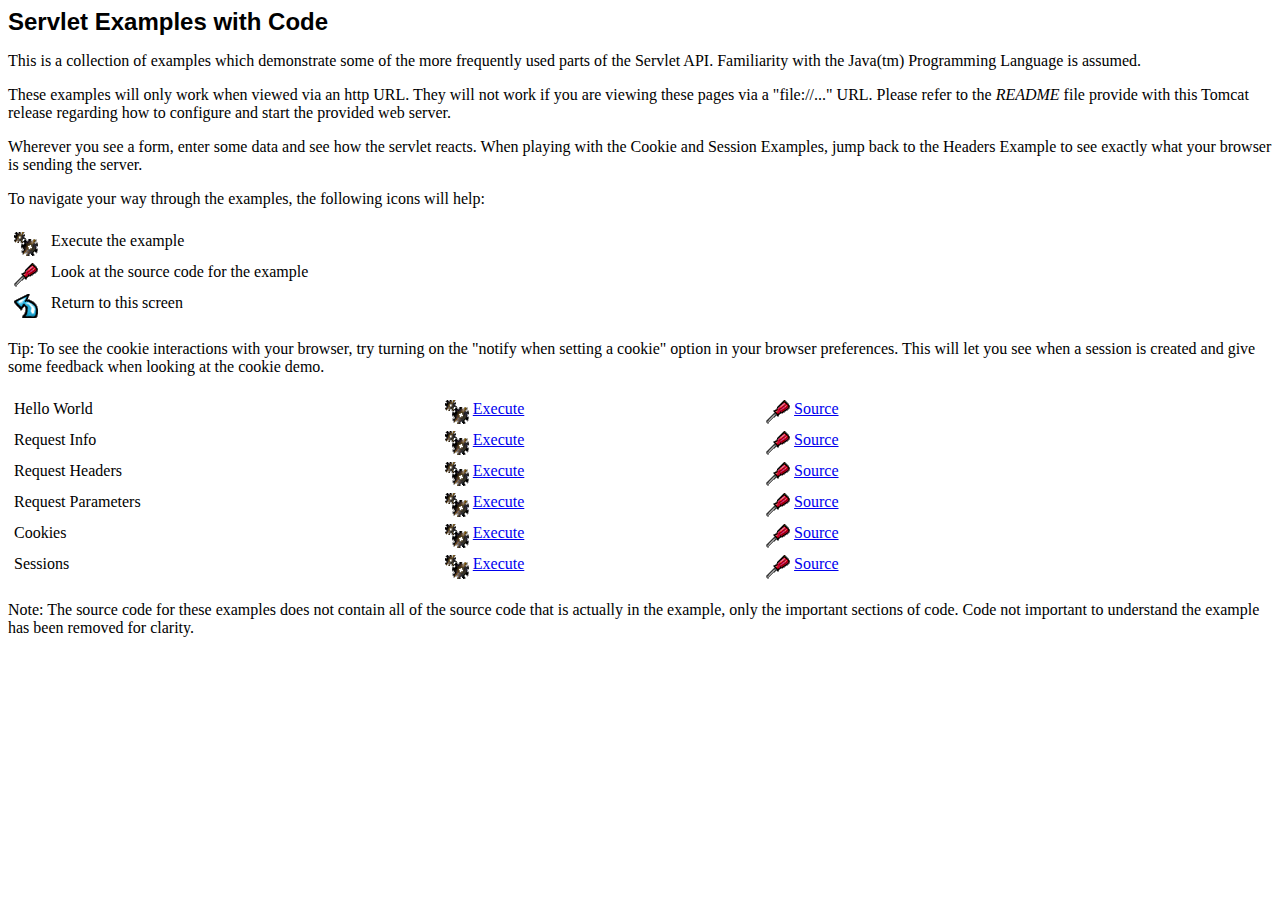
<file: OurMarkets/.metadata/.me_tcat7/webapps/examples/servlets/index.html>
<!--
 Licensed to the Apache Software Foundation (ASF) under one or more
  contributor license agreements.  See the NOTICE file distributed with
  this work for additional information regarding copyright ownership.
  The ASF licenses this file to You under the Apache License, Version 2.0
  (the "License"); you may not use this file except in compliance with
  the License.  You may obtain a copy of the License at

      http://www.apache.org/licenses/LICENSE-2.0

  Unless required by applicable law or agreed to in writing, software
  distributed under the License is distributed on an "AS IS" BASIS,
  WITHOUT WARRANTIES OR CONDITIONS OF ANY KIND, either express or implied.
  See the License for the specific language governing permissions and
  limitations under the License.
-->
<!doctype html public "-//w3c//dtd html 4.0 transitional//en">
<html>
<head>
   <meta http-equiv="Content-Type" content="text/html; charset=iso-8859-1">
   <meta name="GENERATOR" content="Mozilla/4.61 [en] (WinNT; I) [Netscape]">
   <meta name="Author" content="Anil K. Vijendran">
   <title>Servlet Examples</title>
</head>
<body bgcolor="#FFFFFF">
<b><font face="Arial, Helvetica, sans-serif"><font size=+2>Servlet
Examples with Code</font></font></b>
<p>This is a collection of examples which demonstrate some of the more
frequently used parts of the Servlet API. Familiarity with the Java(tm)
Programming Language is assumed.
<p>These examples will only work when viewed via an http URL. They will
not work if you are viewing these pages via a "file://..." URL. Please
refer to the <i>README</i> file provide with this Tomcat release regarding
how to configure and start the provided web server.
<p>Wherever you see a form, enter some data and see how the servlet reacts.
When playing with the Cookie and Session Examples, jump back to the Headers
Example to see exactly what your browser is sending the server.
<p>To navigate your way through the examples, the following icons will
help:
<br>&nbsp;
<table BORDER=0 CELLSPACING=5 WIDTH="85%" >
<tr VALIGN=TOP>
<td WIDTH="30"><img SRC="images/execute.gif" ></td>

<td>Execute the example</td>
</tr>

<tr VALIGN=TOP>
<td WIDTH="30"><img SRC="images/code.gif" height=24 width=24></td>

<td>Look at the source code for the example</td>
</tr>

<tr VALIGN=TOP>
<td WIDTH="30"><img SRC="images/return.gif" height=24 width=24></td>

<td>Return to this screen</td>
</tr>
</table>

<p>Tip: To see the cookie interactions with your browser, try turning on
the "notify when setting a cookie" option in your browser preferences.
This will let you see when a session is created and give some feedback
when looking at the cookie demo.
<br>&nbsp;
<table BORDER=0 CELLSPACING=5 WIDTH="85%" >
<tr VALIGN=TOP>
<td>Hello World</td>

<td VALIGN=TOP WIDTH="30%"><a href="servlet/HelloWorldExample"><img SRC="images/execute.gif" HSPACE=4 BORDER=0  align=TOP></a><a href="servlet/HelloWorldExample">Execute</a></td>

<td WIDTH="30%"><a href="helloworld.html"><img SRC="images/code.gif" HSPACE=4 BORDER=0 height=24 width=24 align=TOP></a><a href="helloworld.html">Source</a></td>
</tr>

<tr VALIGN=TOP>
<td>Request Info</td>

<td WIDTH="30%"><a href="servlet/RequestInfoExample"><img SRC="images/execute.gif" HSPACE=4 BORDER=0  align=TOP></a><a href="servlet/RequestInfoExample">Execute</a></td>

<td WIDTH="30%"><a href="reqinfo.html"><img SRC="images/code.gif" HSPACE=4 BORDER=0 height=24 width=24 align=TOP></a><a href="reqinfo.html">Source</a></td>
</tr>

<tr VALIGN=TOP>
<td>Request Headers</td>

<td WIDTH="30%"><a href="servlet/RequestHeaderExample"><img SRC="images/execute.gif" HSPACE=4 BORDER=0  align=TOP></a><a href="servlet/RequestHeaderExample">Execute</a></td>

<td WIDTH="30%"><a href="reqheaders.html"><img SRC="images/code.gif" HSPACE=4 BORDER=0 height=24 width=24 align=TOP></a><a href="reqheaders.html">Source</a></td>
</tr>

<tr VALIGN=TOP>
<td>Request Parameters</td>

<td WIDTH="30%"><a href="servlet/RequestParamExample"><img SRC="images/execute.gif" HSPACE=4 BORDER=0  align=TOP></a><a href="servlet/RequestParamExample">Execute</a></td>

<td WIDTH="30%"><a href="reqparams.html"><img SRC="images/code.gif" HSPACE=4 BORDER=0 height=24 width=24 align=TOP></a><a href="reqparams.html">Source</a></td>
</tr>

<tr VALIGN=TOP>
<td>Cookies</td>

<td WIDTH="30%"><a href="servlet/CookieExample"><img SRC="images/execute.gif" HSPACE=4 BORDER=0  align=TOP></a><a href="servlet/CookieExample">Execute</a></td>

<td WIDTH="30%"><a href="cookies.html"><img SRC="images/code.gif" HSPACE=4 BORDER=0 height=24 width=24 align=TOP></a><a href="cookies.html">Source</a></td>
</tr>

<tr VALIGN=TOP>
<td>Sessions</td>

<td WIDTH="30%"><a href="servlet/SessionExample"><img SRC="images/execute.gif" HSPACE=4 BORDER=0  align=TOP></a><a href="servlet/SessionExample">Execute</a></td>

<td WIDTH="30%"><a href="sessions.html"><img SRC="images/code.gif" HSPACE=4 BORDER=0 height=24 width=24 align=TOP></a><a href="sessions.html">Source</a></td>
</tr>
</table>

<p>Note: The source code for these examples does not contain all of the
source code that is actually in the example, only the important sections
of code. Code not important to understand the example has been removed
for clarity.
</body>
</html>
</file>
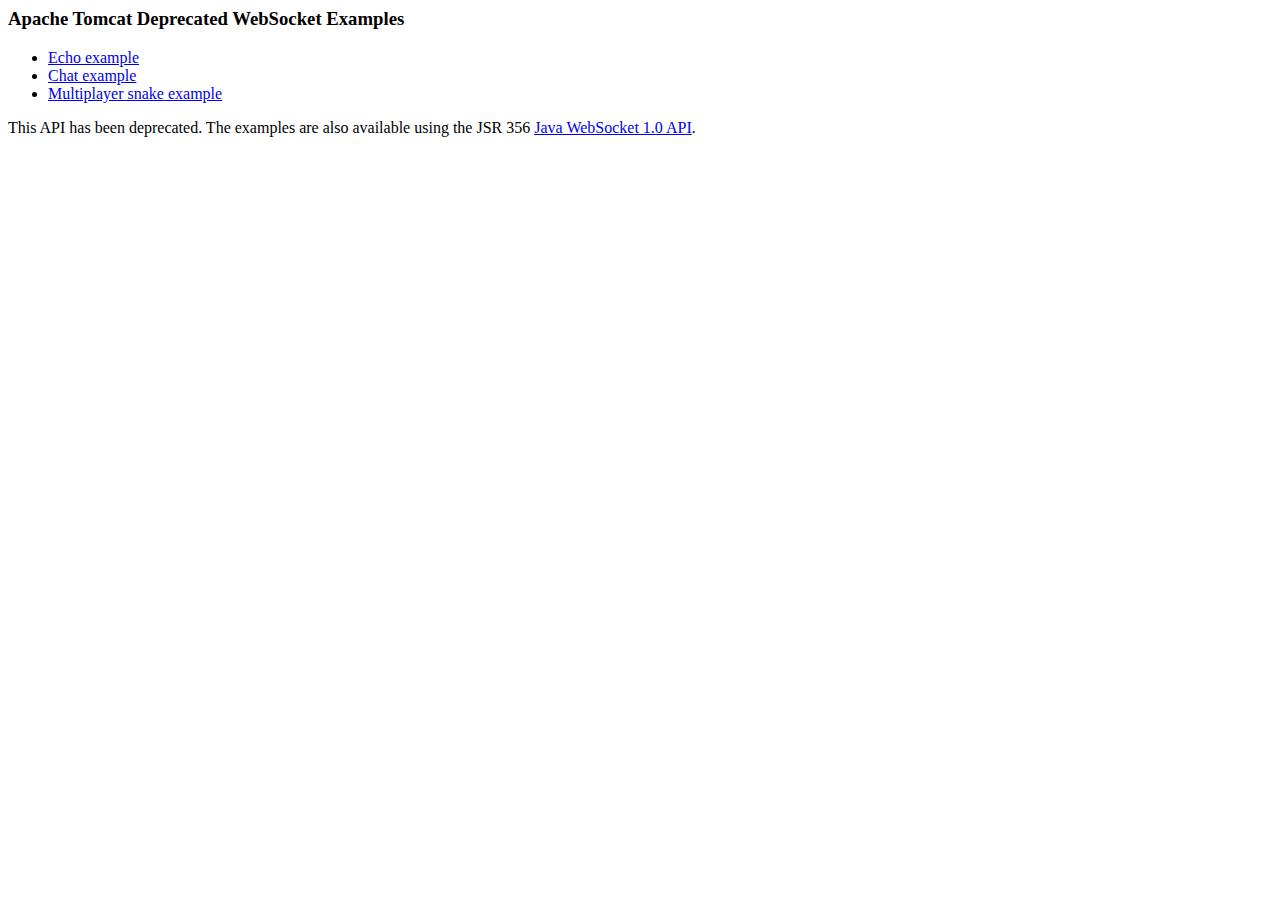
<file: OurMarkets/.metadata/.me_tcat7/webapps/examples/websocket-deprecated/index.html>
<!--
  Licensed to the Apache Software Foundation (ASF) under one or more
  contributor license agreements.  See the NOTICE file distributed with
  this work for additional information regarding copyright ownership.
  The ASF licenses this file to You under the Apache License, Version 2.0
  (the "License"); you may not use this file except in compliance with
  the License.  You may obtain a copy of the License at

      http://www.apache.org/licenses/LICENSE-2.0

  Unless required by applicable law or agreed to in writing, software
  distributed under the License is distributed on an "AS IS" BASIS,
  WITHOUT WARRANTIES OR CONDITIONS OF ANY KIND, either express or implied.
  See the License for the specific language governing permissions and
  limitations under the License.
-->
<!DOCTYPE HTML PUBLIC "-//W3C//DTD HTML 4.0 Transitional//EN">
<html>
<head>
    <meta http-equiv=Content-Type content="text/html">
    <title>Apache Tomcat Deprecated WebSocket Examples</title>
</head>
<body>
<h3>Apache Tomcat Deprecated WebSocket Examples</h3>
<ul>
    <li><a href="echo.html">Echo example</a></li>
    <li><a href="chat.html">Chat example</a></li>
    <li><a href="snake.html">Multiplayer snake example</a></li>
</ul>
<p>This API has been deprecated. The examples are also available using the JSR
   356 <a href="../websocket/index.xhtml">Java WebSocket 1.0 API</a>.</p> 
</body>
</html>
</file>
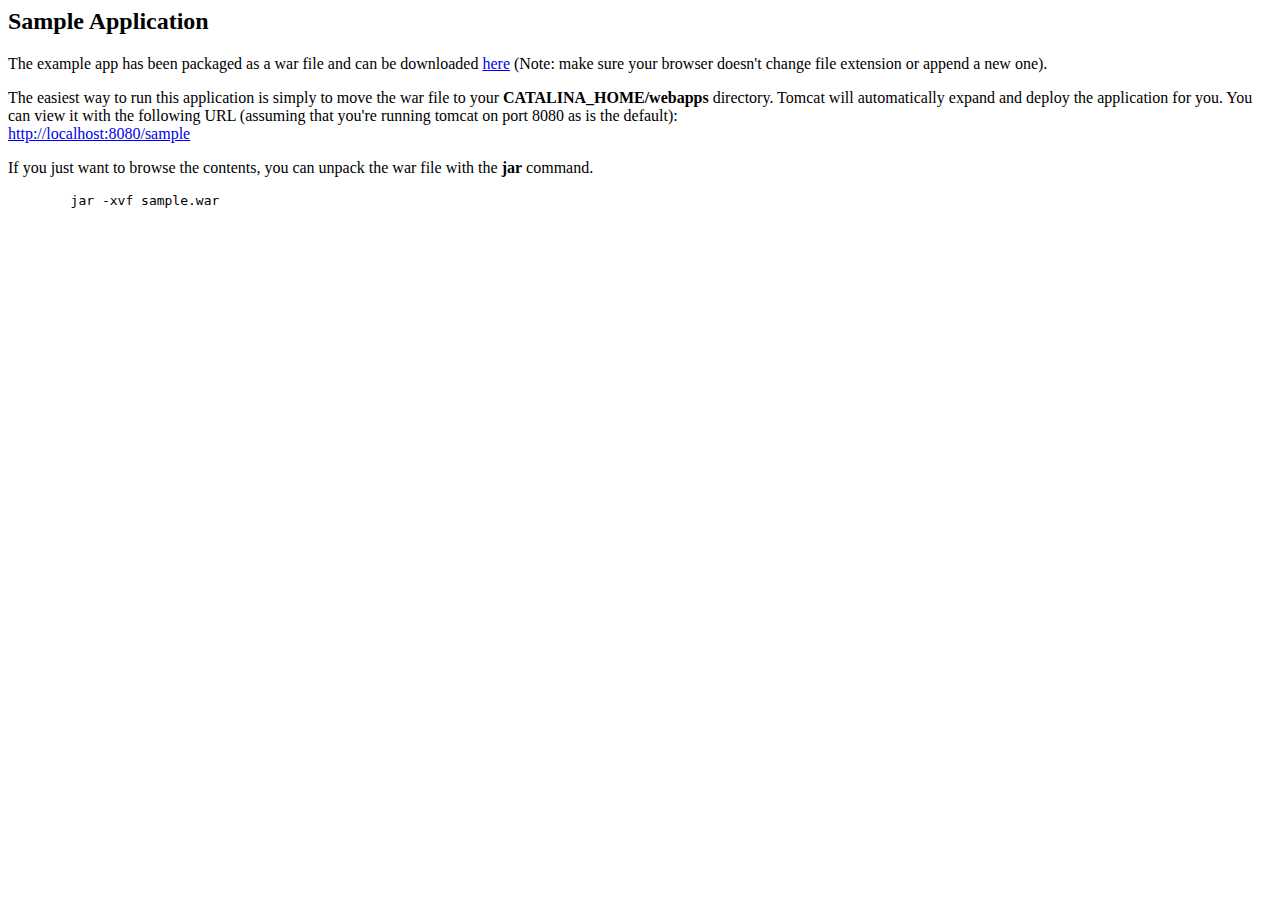
<file: OurMarkets/.metadata/.me_tcat7/webapps/docs/appdev/sample/index.html>
<!--
  Licensed to the Apache Software Foundation (ASF) under one or more
  contributor license agreements.  See the NOTICE file distributed with
  this work for additional information regarding copyright ownership.
  The ASF licenses this file to You under the Apache License, Version 2.0
  (the "License"); you may not use this file except in compliance with
  the License.  You may obtain a copy of the License at

      http://www.apache.org/licenses/LICENSE-2.0

  Unless required by applicable law or agreed to in writing, software
  distributed under the License is distributed on an "AS IS" BASIS,
  WITHOUT WARRANTIES OR CONDITIONS OF ANY KIND, either express or implied.
  See the License for the specific language governing permissions and
  limitations under the License.
-->
<html>
<head>
<meta name="author" content="Ben Souther" />
<title>Sample Application</title>
</head>
<body>
<h2>Sample Application</h2>
      <p>
        The example app has been packaged as a war file and can be downloaded
        <a href="sample.war">here</a> (Note: make sure your browser doesn't
        change file extension or append a new one).
      </p>
      <p>
        The easiest way to run this application is simply to move the war file
        to your <b>CATALINA_HOME/webapps</b> directory. Tomcat will automatically
        expand and deploy the application for you. You can view it with the
        following URL (assuming that you're running tomcat on port 8080
        as is the default):
        <br />
        <a href="http://localhost:8080/sample">http://localhost:8080/sample</a>
      </p>
      <p>
        If you just want to browse the contents, you can unpack the war file
        with the <b>jar</b> command.
      </p>
      <pre>
        jar -xvf sample.war
      </pre>
</body>
</html>
</file>
